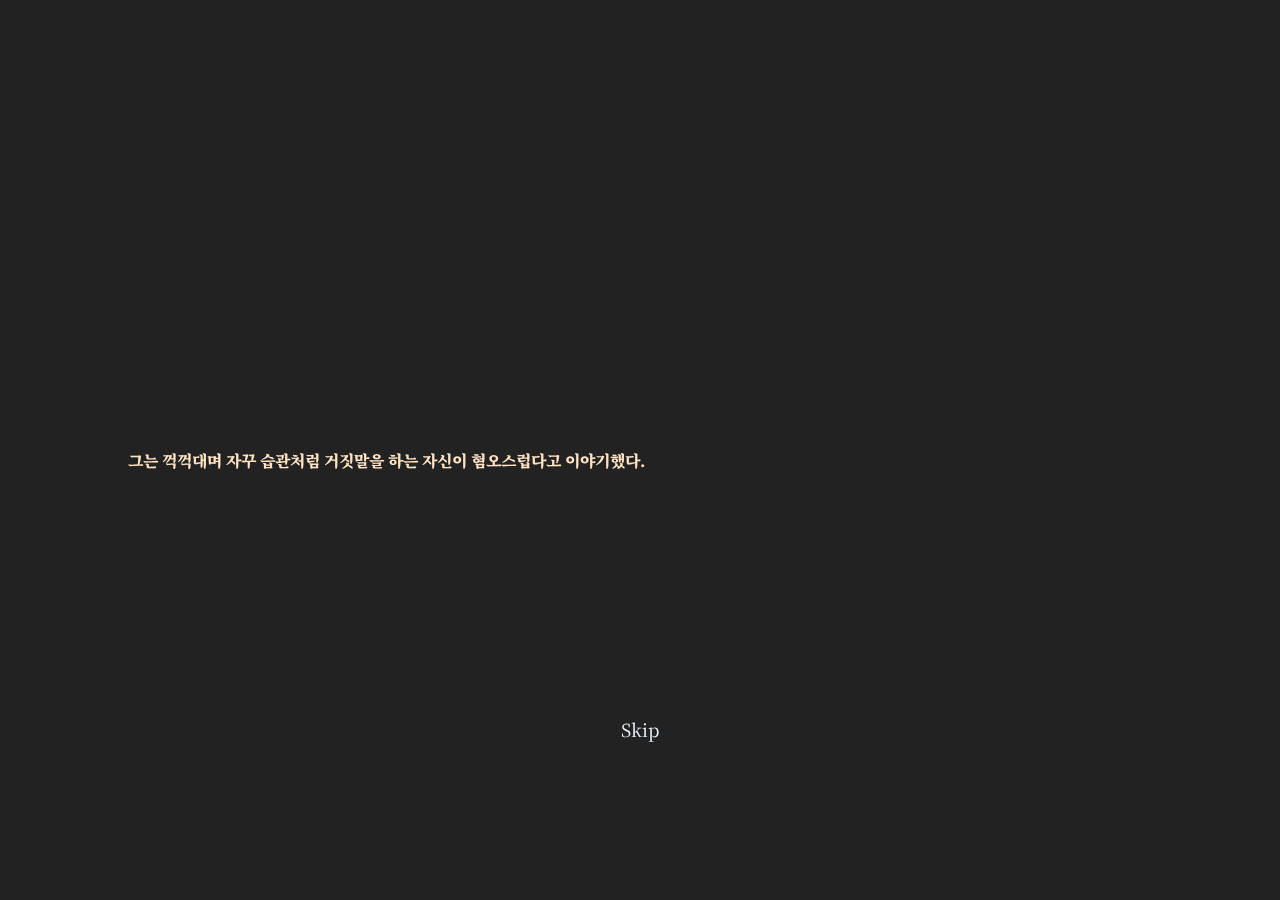
<file: index.html>
<!DOCTYPE html>
<html lang="en">
<head>
    <link rel="stylesheet" href="style.css">
    <link rel="stylesheet" href="rain.css">
    <!--  Global site tag (gtag.js) - Google Analytics -->
    <script async src="https://www.googletagmanager.com/gtag/js?id=UA-141186449-1"></script>
    <script>
          window.dataLayer = window.dataLayer || [];
          function gtag(){dataLayer.push(arguments);}
          gtag('js', new Date());

          gtag('config', 'UA-141186449-1');
    </script>
    <meta charset="UTF-8">
    
    
    <meta name="viewport" content="width=device-width, initial-scale = 1.0, user-scalable=no"> 
    <link href="https://fonts.googleapis.com/css?family=Noto+Serif+KR:200,300,400,500,600,700,900&amp;subset=korean" rel="stylesheet">
    
    
    
<!--    전체화면-->
    <meta name="mobile-web-app-capable" content="yes">
    <link rel="manifest" href="/manifest.json">
    <link rel="shortcut icon" href="./img/favicon.ico">
    <title>itmaybeblue</title>
</head>
<body>
    <!-- Google Tag Manager (noscript) -->
    <!-- <noscript><iframe src="https://www.googletagmanager.com/ns.html?id=GTM-5755VGW"
    height="0" width="0" style="display:none;visibility:hidden"></iframe></noscript> -->
    <!-- End Google Tag Manager (noscript) -->

    
    <div class="rainBox" style="
       opacity: 0;
       transition:2s;
       ">
       <i class="rain"></i><i class="rain"></i><i class="rain"></i><i class="rain"></i><i class="rain"></i><i class="rain"></i><i class="rain"></i><i class="rain"></i><i class="rain"></i><i class="rain"></i><i class="rain"></i><i class="rain"></i><i class="rain"></i><i class="rain"></i><i class="rain"></i><i class="rain"></i><i class="rain"></i><i class="rain"></i><i class="rain"></i><i class="rain"></i><i class="rain"></i><i class="rain"></i><i class="rain"></i><i class="rain"></i><i class="rain"></i><i class="rain"></i><i class="rain"></i><i class="rain"></i><i class="rain"></i><i class="rain"></i><i class="rain"></i><i class="rain"></i><i class="rain"></i><i class="rain"></i><i class="rain"></i><i class="rain"></i><i class="rain"></i><i class="rain"></i><i class="rain"></i><i class="rain"></i><i class="rain"></i><i class="rain"></i><i class="rain"></i><i class="rain"></i><i class="rain"></i><i class="rain"></i><i class="rain"></i><i class="rain"></i><i class="rain"></i><i class="rain"></i><i class="rain"></i><i class="rain"></i><i class="rain"></i><i class="rain"></i><i class="rain"></i><i class="rain"></i><i class="rain"></i><i class="rain"></i><i class="rain"></i><i class="rain"></i><i class="rain"></i><i class="rain"></i><i class="rain"></i><i class="rain"></i><i class="rain"></i><i class="rain"></i><i class="rain"></i><i class="rain"></i><i class="rain"></i><i class="rain"></i><i class="rain"></i><i class="rain"></i><i class="rain"></i><i class="rain"></i><i class="rain"></i><i class="rain"></i><i class="rain"></i><i class="rain"></i><i class="rain"></i><i class="rain"></i><i class="rain"></i><i class="rain"></i><i class="rain"></i><i class="rain"></i><i class="rain"></i><i class="rain"></i><i class="rain"></i><i class="rain"></i><i class="rain"></i><i class="rain"></i><i class="rain"></i><i class="rain"></i><i class="rain"></i><i class="rain"></i><i class="rain"></i><i class="rain"></i><i class="rain"></i><i class="rain"></i><i class="rain"></i><i class="rain"></i><i class="rain"></i><i class="rain"></i><i class="rain"></i><i class="rain"></i><i class="rain"></i><i class="rain"></i><i class="rain"></i><i class="rain"></i><i class="rain"></i><i class="rain"></i><i class="rain"></i><i class="rain"></i><i class="rain"></i><i class="rain"></i><i class="rain"></i><i class="rain"></i><i class="rain"></i><i class="rain"></i><i class="rain"></i><i class="rain"></i><i class="rain"></i><i class="rain"></i><i class="rain"></i><i class="rain"></i><i class="rain"></i><i class="rain"></i><i class="rain"></i><i class="rain"></i><i class="rain"></i><i class="rain"></i><i class="rain"></i><i class="rain"></i><i class="rain"></i><i class="rain"></i><i class="rain"></i><i class="rain"></i><i class="rain"></i><i class="rain"></i><i class="rain"></i><i class="rain"></i><i class="rain"></i><i class="rain"></i><i class="rain"></i><i class="rain"></i><i class="rain"></i><i class="rain"></i><i class="rain"></i><i class="rain"></i><i class="rain"></i><i class="rain"></i>
    </div>
    

    <div class="introTitle"></div>
    <div class="skipButton blink">Skip</div>
    <div class="escapeButton"></div>
    
    <ul class="list_intro none">
        <li  class="walk"><a href="mainMenu.html">walk inside the forest</a></li>
        <li class="see">just see raining</li>
        <li class="meet">meet him</li>
    </ul>
    <div class="profile none">
        <ul>
            <li class="profile_img"></li>
            <li class="profile_txt">좋아. 죽어줄게.

                나 스스로가 으깨지는 것을 느껴요. 아무에게도 사랑받을 수 없을 거라는 미지근한 확신. 불완전한 나는 이성적인 척 따뜻한 척 여유로운 척 하며 원래의 가면을 숨겨요.

                불행한 사람은 남을 사랑할 수 없어요. 남을 온전히 사랑할 수 있는 사람은 스스로를 온전히 사랑하는 사람 뿐이에요. 스스로를 미워하는 나는 어떻게 할 수 있나요?

                치솟아오르는 비행기 속에서 나는 죽음만을 깊게 기도하고 바랐어요. 하지만 비좁은 고속버스에서는 그렇지 않네요. 나는 죽고싶은 걸까요, 이렇게 살기 싫은 걸까요? 나는 이렇게 살기 싫어도 이렇게 살 수 밖에 없다는 걸 깨달아 버린 걸까요?

            </li>
            <li class="profile_email">e. itmaybeblue@gmail.com</li>
<!--            <li>p. 01095825560</li>-->
        </ul>
    </div>
    
    
    
    <script src="./rain.js"></script>
    <script>
        console.log("aaaa");
    </script>
</body>


</html>
</file>
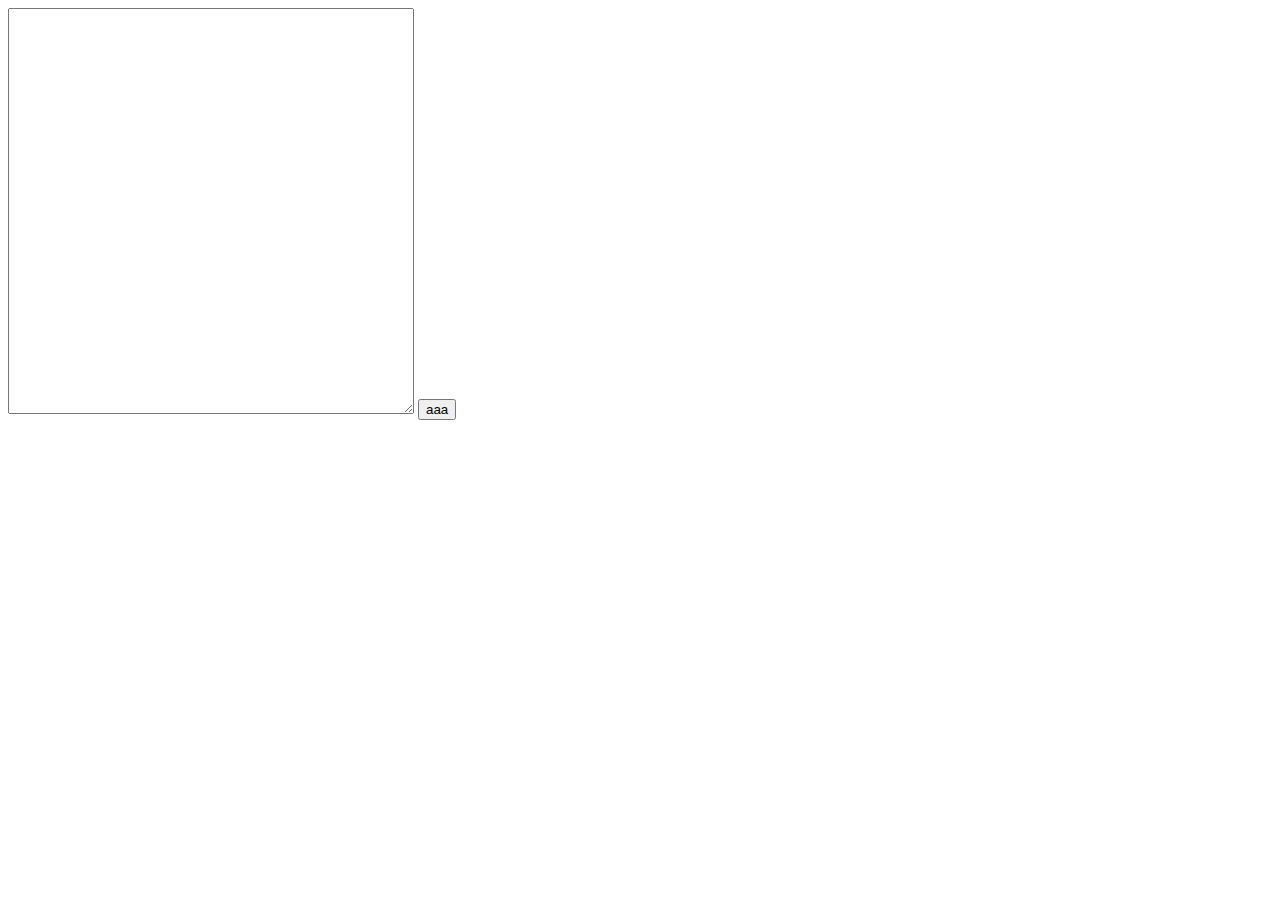
<file: brTranslator.html>
<!DOCTYPE html>
<html lang="en">
<head>
    <meta charset="UTF-8">
    <title>Document</title>
</head>
<body>
    
    <textarea style="width: 400px; height: 400px;" rows="3" class="inputBox"></textarea>
    <button type="submit" class="shoot">aaa</button>
    <div class="outputBox"></div>
    
    <script>
        const inputBox = document.querySelector(".inputBox");
        const shoot = document.querySelector(".shoot");
        const outputBox = document.querySelector(".outputBox");
        
        function translate(){
            var AA =inputBox.value;

            function replaceAll(str, searchStr, replaceStr) {
                      return str.split(searchStr).join(replaceStr);
                    }
            var BB =replaceAll(AA,/(?:\r\n|\r|\n)/g, '\\n');
            
            var CC =BB.replace(/"/g, '\\"');
//            AA.replace("\n","<br>");

            
            outputBox.append(CC);
            copyToClipboard(CC); // 새로운 함수 호출
        }
        // 새로운 함수 정의
        function copyToClipboard(text) {
            const textarea = document.createElement('textarea');
            textarea.value = text;
            document.body.appendChild(textarea);
            textarea.select();
            document.execCommand('copy');
            document.body.removeChild(textarea);
            alert("copy!")
        }
        shoot.addEventListener("click",translate);
    </script>
</body>
</html>
</file>
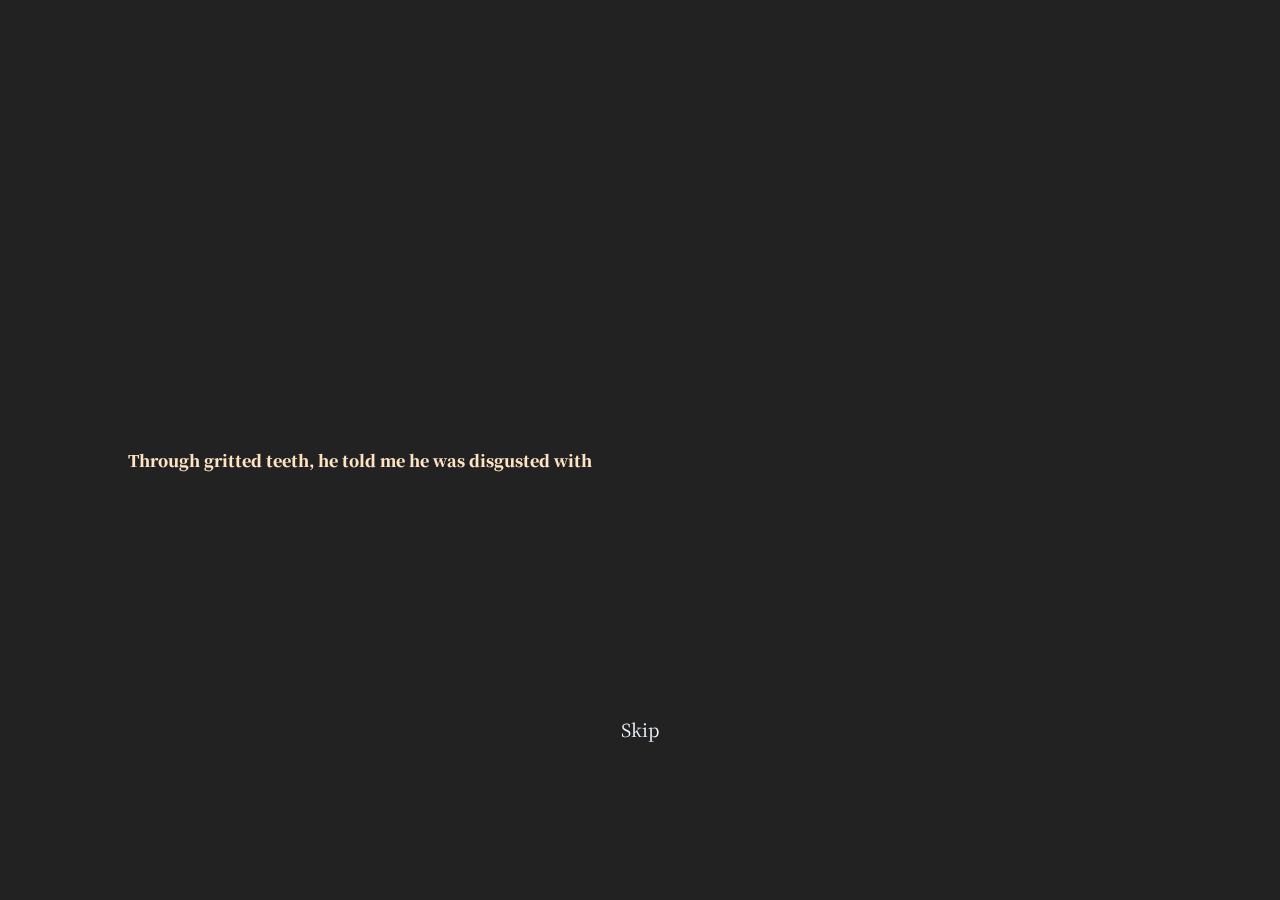
<file: english.html>
<!DOCTYPE html>
<html lang="en">
<head>
    <link rel="stylesheet" href="style.css">
    <link rel="stylesheet" href="rain.css">
    <!--  Global site tag (gtag.js) - Google Analytics -->
    <script async src="https://www.googletagmanager.com/gtag/js?id=UA-141186449-1"></script>
    <script>
          window.dataLayer = window.dataLayer || [];
          function gtag(){dataLayer.push(arguments);}
          gtag('js', new Date());

          gtag('config', 'UA-141186449-1');
    </script>
    <meta charset="UTF-8">
    
    
    <meta name="viewport" content="width=device-width, initial-scale = 1.0, user-scalable=no"> 
    <link href="https://fonts.googleapis.com/css?family=Noto+Serif+KR:200,300,400,500,600,700,900&amp;subset=korean" rel="stylesheet">
    
    
    
<!--    전체화면-->
    <meta name="mobile-web-app-capable" content="yes">
    <link rel="manifest" href="/manifest.json">
    <link rel="shortcut icon" href="./img/favicon.ico">
    <title>itmaybeblue</title>
</head>
<body>
    <!-- Google Tag Manager (noscript) -->
    <!-- <noscript><iframe src="https://www.googletagmanager.com/ns.html?id=GTM-5755VGW"
    height="0" width="0" style="display:none;visibility:hidden"></iframe></noscript> -->
    <!-- End Google Tag Manager (noscript) -->

    
    <div class="rainBox" style="
       opacity: 0;
       transition:2s;
       ">
       <i class="rain"></i><i class="rain"></i><i class="rain"></i><i class="rain"></i><i class="rain"></i><i class="rain"></i><i class="rain"></i><i class="rain"></i><i class="rain"></i><i class="rain"></i><i class="rain"></i><i class="rain"></i><i class="rain"></i><i class="rain"></i><i class="rain"></i><i class="rain"></i><i class="rain"></i><i class="rain"></i><i class="rain"></i><i class="rain"></i><i class="rain"></i><i class="rain"></i><i class="rain"></i><i class="rain"></i><i class="rain"></i><i class="rain"></i><i class="rain"></i><i class="rain"></i><i class="rain"></i><i class="rain"></i><i class="rain"></i><i class="rain"></i><i class="rain"></i><i class="rain"></i><i class="rain"></i><i class="rain"></i><i class="rain"></i><i class="rain"></i><i class="rain"></i><i class="rain"></i><i class="rain"></i><i class="rain"></i><i class="rain"></i><i class="rain"></i><i class="rain"></i><i class="rain"></i><i class="rain"></i><i class="rain"></i><i class="rain"></i><i class="rain"></i><i class="rain"></i><i class="rain"></i><i class="rain"></i><i class="rain"></i><i class="rain"></i><i class="rain"></i><i class="rain"></i><i class="rain"></i><i class="rain"></i><i class="rain"></i><i class="rain"></i><i class="rain"></i><i class="rain"></i><i class="rain"></i><i class="rain"></i><i class="rain"></i><i class="rain"></i><i class="rain"></i><i class="rain"></i><i class="rain"></i><i class="rain"></i><i class="rain"></i><i class="rain"></i><i class="rain"></i><i class="rain"></i><i class="rain"></i><i class="rain"></i><i class="rain"></i><i class="rain"></i><i class="rain"></i><i class="rain"></i><i class="rain"></i><i class="rain"></i><i class="rain"></i><i class="rain"></i><i class="rain"></i><i class="rain"></i><i class="rain"></i><i class="rain"></i><i class="rain"></i><i class="rain"></i><i class="rain"></i><i class="rain"></i><i class="rain"></i><i class="rain"></i><i class="rain"></i><i class="rain"></i><i class="rain"></i><i class="rain"></i><i class="rain"></i><i class="rain"></i><i class="rain"></i><i class="rain"></i><i class="rain"></i><i class="rain"></i><i class="rain"></i><i class="rain"></i><i class="rain"></i><i class="rain"></i><i class="rain"></i><i class="rain"></i><i class="rain"></i><i class="rain"></i><i class="rain"></i><i class="rain"></i><i class="rain"></i><i class="rain"></i><i class="rain"></i><i class="rain"></i><i class="rain"></i><i class="rain"></i><i class="rain"></i><i class="rain"></i><i class="rain"></i><i class="rain"></i><i class="rain"></i><i class="rain"></i><i class="rain"></i><i class="rain"></i><i class="rain"></i><i class="rain"></i><i class="rain"></i><i class="rain"></i><i class="rain"></i><i class="rain"></i><i class="rain"></i><i class="rain"></i><i class="rain"></i><i class="rain"></i><i class="rain"></i><i class="rain"></i><i class="rain"></i><i class="rain"></i><i class="rain"></i><i class="rain"></i><i class="rain"></i><i class="rain"></i><i class="rain"></i><i class="rain"></i><i class="rain"></i>
    </div>
    

    <div class="introTitle"></div>
    <div class="skipButton blink">Skip</div>
    <div class="escapeButton"></div>
    
    <ul class="list_intro none">
        <li  class="walk"><a href="mainMenu_eng.html">walk inside the forest</a></li>
        <li class="see">just see raining</li>
        <li class="meet">meet him</li>
    </ul>
    <div class="profile none">
        <ul>
            <li class="profile_img"></li>
            <li class="profile_txt">Okay, I'll die for you.

                I feel myself being crushed. The lukewarm certainty that I'll never be loved by anyone. Imperfect as I am, I pretend to be rational, pretend to be warm, pretend to be laid back, and hide my original mask.

                Unhappy people can't love others; the only people who can love others fully are those who love themselves fully. What can I do when I hate myself?

                On the soaring airplane, I prayed and hoped deeply for death, but not on the cramped highway bus. Do I want to die or do I not want to live like this? Have I realized that even if I don't want to live like this, I have no choice but to live like this?

            </li>
            <li class="profile_email">e. itmaybeblue@gmail.com</li>
<!--            <li>p. 01095825560</li>-->
        </ul>
    </div>
    
    
    
    <script src="./rain_eng.js"></script>
    <script>
        console.log("aaaa");
    </script>
</body>


</html>
</file>
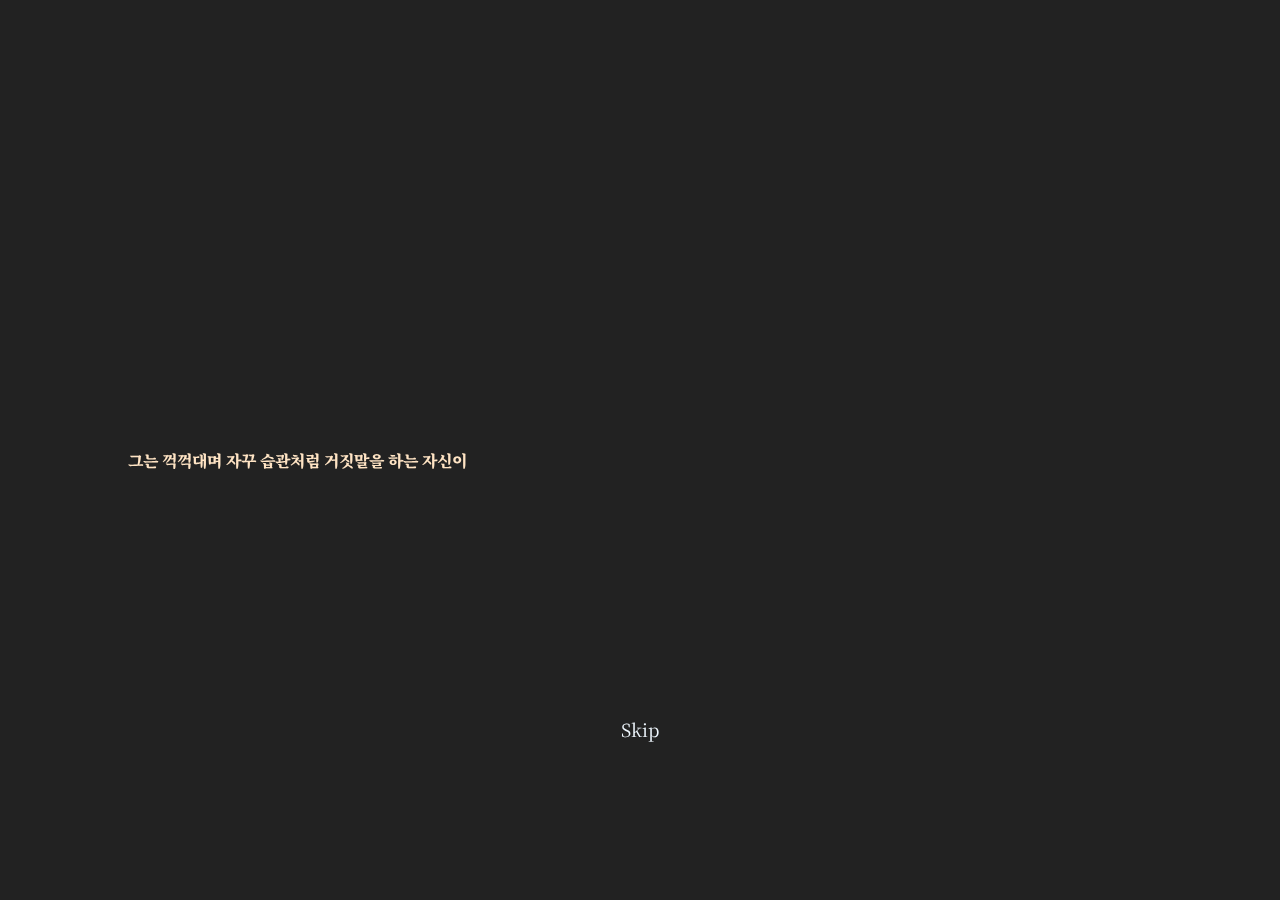
<file: korean.html>
<!DOCTYPE html>
<html lang="en">
<head>
    <link rel="stylesheet" href="style.css">
    <link rel="stylesheet" href="rain.css">
    <!--  Global site tag (gtag.js) - Google Analytics -->
    <script async src="https://www.googletagmanager.com/gtag/js?id=UA-141186449-1"></script>
    <script>
          window.dataLayer = window.dataLayer || [];
          function gtag(){dataLayer.push(arguments);}
          gtag('js', new Date());

          gtag('config', 'UA-141186449-1');
    </script>
    <meta charset="UTF-8">
    
    
    <meta name="viewport" content="width=device-width, initial-scale = 1.0, user-scalable=no"> 
    <link href="https://fonts.googleapis.com/css?family=Noto+Serif+KR:200,300,400,500,600,700,900&amp;subset=korean" rel="stylesheet">
    
    
    
<!--    전체화면-->
    <meta name="mobile-web-app-capable" content="yes">
    <link rel="manifest" href="/manifest.json">
    <link rel="shortcut icon" href="./img/favicon.ico">
    <title>itmaybeblue</title>
</head>
<body>
    <!-- Google Tag Manager (noscript) -->
    <!-- <noscript><iframe src="https://www.googletagmanager.com/ns.html?id=GTM-5755VGW"
    height="0" width="0" style="display:none;visibility:hidden"></iframe></noscript> -->
    <!-- End Google Tag Manager (noscript) -->

    
    <div class="rainBox" style="
       opacity: 0;
       transition:2s;
       ">
       <i class="rain"></i><i class="rain"></i><i class="rain"></i><i class="rain"></i><i class="rain"></i><i class="rain"></i><i class="rain"></i><i class="rain"></i><i class="rain"></i><i class="rain"></i><i class="rain"></i><i class="rain"></i><i class="rain"></i><i class="rain"></i><i class="rain"></i><i class="rain"></i><i class="rain"></i><i class="rain"></i><i class="rain"></i><i class="rain"></i><i class="rain"></i><i class="rain"></i><i class="rain"></i><i class="rain"></i><i class="rain"></i><i class="rain"></i><i class="rain"></i><i class="rain"></i><i class="rain"></i><i class="rain"></i><i class="rain"></i><i class="rain"></i><i class="rain"></i><i class="rain"></i><i class="rain"></i><i class="rain"></i><i class="rain"></i><i class="rain"></i><i class="rain"></i><i class="rain"></i><i class="rain"></i><i class="rain"></i><i class="rain"></i><i class="rain"></i><i class="rain"></i><i class="rain"></i><i class="rain"></i><i class="rain"></i><i class="rain"></i><i class="rain"></i><i class="rain"></i><i class="rain"></i><i class="rain"></i><i class="rain"></i><i class="rain"></i><i class="rain"></i><i class="rain"></i><i class="rain"></i><i class="rain"></i><i class="rain"></i><i class="rain"></i><i class="rain"></i><i class="rain"></i><i class="rain"></i><i class="rain"></i><i class="rain"></i><i class="rain"></i><i class="rain"></i><i class="rain"></i><i class="rain"></i><i class="rain"></i><i class="rain"></i><i class="rain"></i><i class="rain"></i><i class="rain"></i><i class="rain"></i><i class="rain"></i><i class="rain"></i><i class="rain"></i><i class="rain"></i><i class="rain"></i><i class="rain"></i><i class="rain"></i><i class="rain"></i><i class="rain"></i><i class="rain"></i><i class="rain"></i><i class="rain"></i><i class="rain"></i><i class="rain"></i><i class="rain"></i><i class="rain"></i><i class="rain"></i><i class="rain"></i><i class="rain"></i><i class="rain"></i><i class="rain"></i><i class="rain"></i><i class="rain"></i><i class="rain"></i><i class="rain"></i><i class="rain"></i><i class="rain"></i><i class="rain"></i><i class="rain"></i><i class="rain"></i><i class="rain"></i><i class="rain"></i><i class="rain"></i><i class="rain"></i><i class="rain"></i><i class="rain"></i><i class="rain"></i><i class="rain"></i><i class="rain"></i><i class="rain"></i><i class="rain"></i><i class="rain"></i><i class="rain"></i><i class="rain"></i><i class="rain"></i><i class="rain"></i><i class="rain"></i><i class="rain"></i><i class="rain"></i><i class="rain"></i><i class="rain"></i><i class="rain"></i><i class="rain"></i><i class="rain"></i><i class="rain"></i><i class="rain"></i><i class="rain"></i><i class="rain"></i><i class="rain"></i><i class="rain"></i><i class="rain"></i><i class="rain"></i><i class="rain"></i><i class="rain"></i><i class="rain"></i><i class="rain"></i><i class="rain"></i><i class="rain"></i><i class="rain"></i><i class="rain"></i><i class="rain"></i><i class="rain"></i><i class="rain"></i><i class="rain"></i>
    </div>
    

    <div class="introTitle"></div>
    <div class="skipButton blink">Skip</div>
    <div class="escapeButton"></div>
    
    <ul class="list_intro none">
        <li  class="walk"><a href="mainMenu_kor.html">walk inside the forest</a></li>
        <li class="see">just see raining</li>
        <li class="meet">meet him</li>
    </ul>
    <div class="profile none">
        <ul>
            <li class="profile_img"></li>
            <li class="profile_txt">좋아. 죽어줄게.

                나 스스로가 으깨지는 것을 느껴요. 아무에게도 사랑받을 수 없을 거라는 미지근한 확신. 불완전한 나는 이성적인 척 따뜻한 척 여유로운 척 하며 원래의 가면을 숨겨요.

                불행한 사람은 남을 사랑할 수 없어요. 남을 온전히 사랑할 수 있는 사람은 스스로를 온전히 사랑하는 사람 뿐이에요. 스스로를 미워하는 나는 어떻게 할 수 있나요?

                치솟아오르는 비행기 속에서 나는 죽음만을 깊게 기도하고 바랐어요. 하지만 비좁은 고속버스에서는 그렇지 않네요. 나는 죽고싶은 걸까요, 이렇게 살기 싫은 걸까요? 나는 이렇게 살기 싫어도 이렇게 살 수 밖에 없다는 걸 깨달아 버린 걸까요?

            </li>
            <li class="profile_email">e. itmaybeblue@gmail.com</li>
<!--            <li>p. 01095825560</li>-->
        </ul>
    </div>
    
    
    
    <script src="./rain_kor.js"></script>
    <script>
        console.log("aaaa");
    </script>
</body>


</html>
</file>
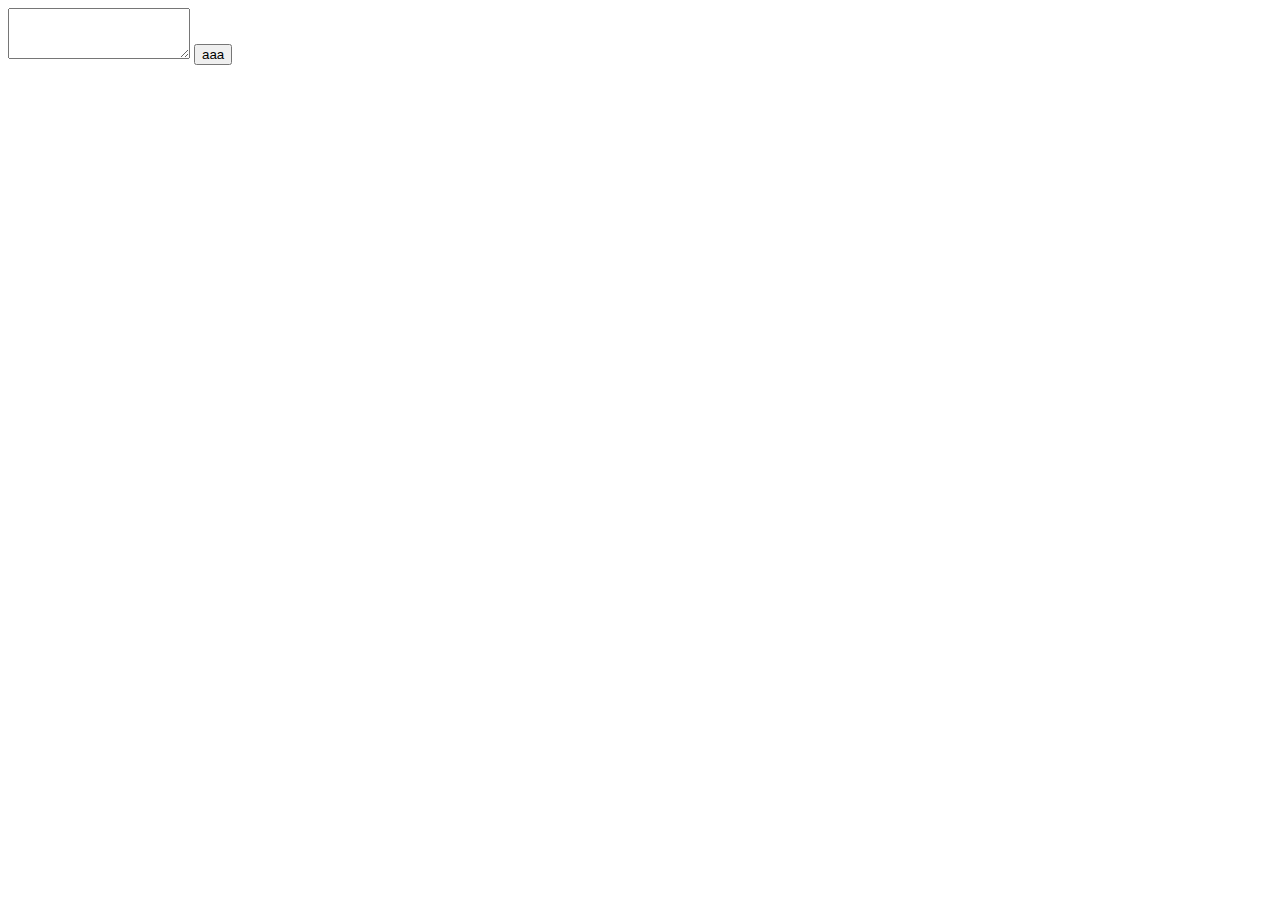
<file: testTranslator.html>
<!DOCTYPE html>
<html lang="en">
<head>
    <meta charset="UTF-8">
    <title>Document</title>
</head>
<body>
    
    <textarea rows="3" class="inputBox"></textarea>
    <button type="submit" class="shoot">aaa</button>
    <div class="outputBox"></div>
    
    <script>
        const inputBox = document.querySelector(".inputBox");
        const shoot = document.querySelector(".shoot");
        const outputBox = document.querySelector(".outputBox");
        
        function translate(){
            var AA =inputBox.value;

            function replaceAll(str, searchStr, replaceStr) {
                      return str.split(searchStr).join(replaceStr);
                    }
            var BB =replaceAll(AA,/(?:\r\n|\r|\n)/g, '<br>');
            
            var CC =BB.replace(/"/g, '\\"');
//            AA.replace("\n","<br>");

            
            outputBox.append(CC);
        }
        shoot.addEventListener("click",translate);
    </script>
</body>
</html>
</file>
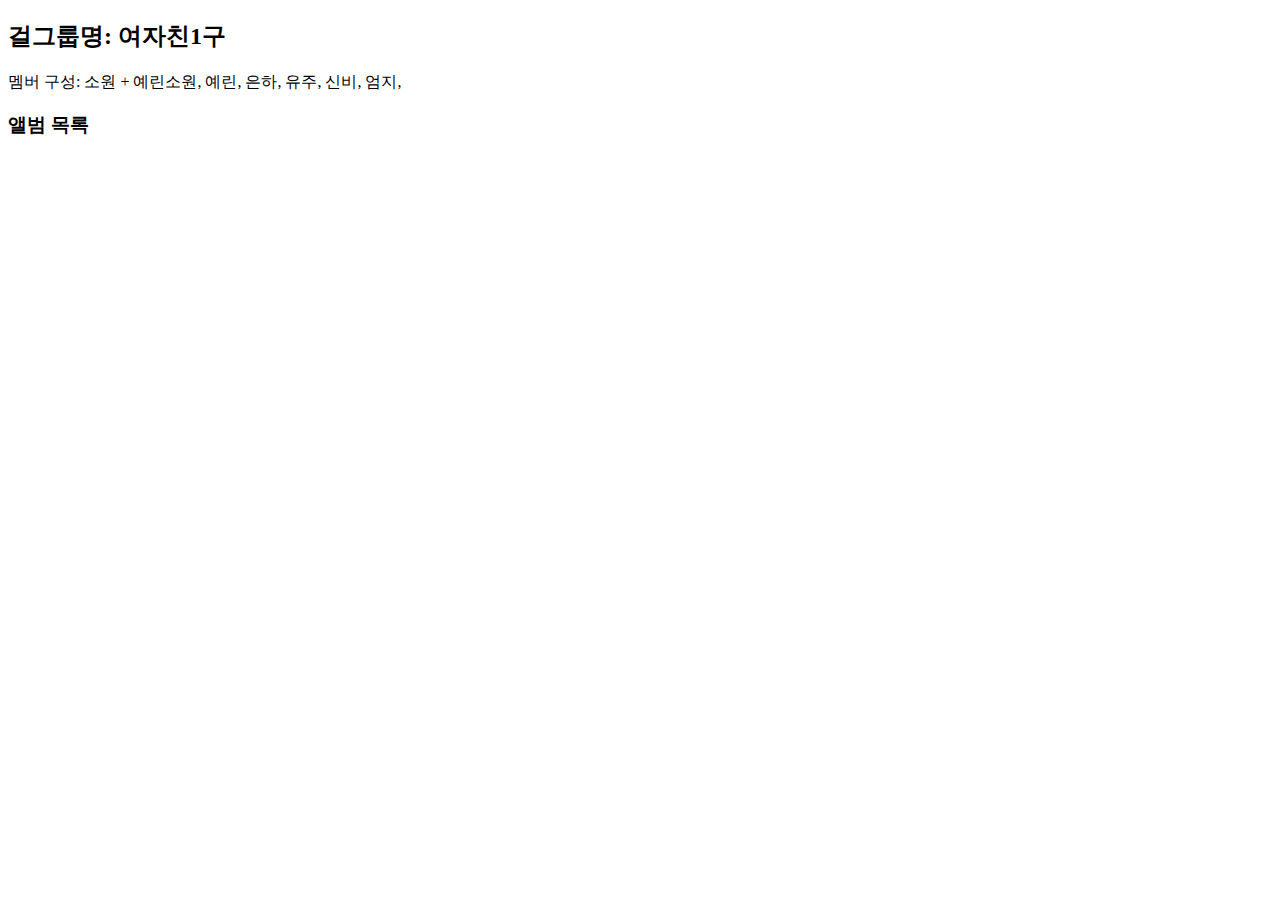
<file: text/testJson.html>
<!DOCTYPE html>
<html>
    <head>
        <meta charset="UTF-8">
        
        <title>JSON Sample with jQuery</title>
    </head>
 
    <body>
        <h2 class="gname">걸그룹명: </h2>
        <p>멤버 구성: <span class="members"></span></p>
        <h3>앨범 목록</h3>
        <ul id="albums"></ul>
    </body>
    <script type="text/javascript" src="https://ajax.googleapis.com/ajax/libs/jquery/3.1.0/jquery.min.js"></script>
        <script type="text/javascript">
            $(document).ready(function() {
                $.getJSON( "json_sample.json", function( data ) {
                    console.log(data);
                    $(".gname").append(data["name"]);
                    
                    $(".members").append(data["members"][0]);
                    $(".members").append(" + ");
                    $(".members").append(data["members"][1]);
                    
                    for(var i=0;i<data["members"].length;i++){
                        $(".members").append(data["members"][i]);
                        $(".members").append(", ");
                    }
                    
//                    $(data["members"]).each(function(i, member) {
//                         $(".members").append(", ");
//                        $(".members").append(member);
//                    });
//                    
//                    
//                    $.each(data["albums"], function(key, value) {
//                        $("#albums").append("<li>" + key + ": " + value + "</li>\n");
//                    });
                    
                });
            });
        </script>
</html>
</file>
<file: rain.css>
html {
  height: 100%;
}

body {
  background: #222222;
/*  box-shadow: inset 0 0 400px #111111;*/
  height: 100%;
  overflow: hidden;
  position: relative;
}

.rain {
  background: white;
  background: linear-gradient(to bottom, rgba(255, 255, 255, 0) 0%, #ffffff 100%);
  height: 50px;
  position: absolute;
  width: 1px;
}

.rain:nth-of-type(1) {
  animation-name: rain-1;
  animation-delay: 7s;
  animation-duration: 10s;
  animation-iteration-count: infinite;
  left: 43%;
  opacity: 0.68;
  top: -61%;
}

@Keyframes rain-1 {
  0% {
    left: 43%;
    opacity: 0.68;
    top: -61%;
  }
  100% {
    opacity: 0;
    top: 101%;
  }
}
.rain:nth-of-type(2) {
  animation-name: rain-2;
  animation-delay: 2s;
  animation-duration: 9s;
  animation-iteration-count: infinite;
  left: 61%;
  opacity: 0.64;
  top: -58%;
}

@Keyframes rain-2 {
  0% {
    left: 61%;
    opacity: 0.64;
    top: -58%;
  }
  100% {
    opacity: 0;
    top: 98%;
  }
}
.rain:nth-of-type(3) {
  animation-name: rain-3;
  animation-delay: 13s;
  animation-duration: 5s;
  animation-iteration-count: infinite;
  left: 17%;
  opacity: 0.86;
  top: -83%;
}

@Keyframes rain-3 {
  0% {
    left: 17%;
    opacity: 0.86;
    top: -83%;
  }
  100% {
    opacity: 0;
    top: 123%;
  }
}
.rain:nth-of-type(4) {
  animation-name: rain-4;
  animation-delay: 0s;
  animation-duration: 8s;
  animation-iteration-count: infinite;
  left: 74%;
  opacity: 0.66;
  top: -72%;
}

@Keyframes rain-4 {
  0% {
    left: 74%;
    opacity: 0.66;
    top: -72%;
  }
  100% {
    opacity: 0;
    top: 112%;
  }
}
.rain:nth-of-type(5) {
  animation-name: rain-5;
  animation-delay: 7s;
  animation-duration: 6s;
  animation-iteration-count: infinite;
  left: 51%;
  opacity: 0.89;
  top: -52%;
}

@Keyframes rain-5 {
  0% {
    left: 51%;
    opacity: 0.89;
    top: -52%;
  }
  100% {
    opacity: 0;
    top: 92%;
  }
}
.rain:nth-of-type(6) {
  animation-name: rain-6;
  animation-delay: 3s;
  animation-duration: 10s;
  animation-iteration-count: infinite;
  left: 85%;
  opacity: 0.76;
  top: -80%;
}

@Keyframes rain-6 {
  0% {
    left: 85%;
    opacity: 0.76;
    top: -80%;
  }
  100% {
    opacity: 0;
    top: 120%;
  }
}
.rain:nth-of-type(7) {
  animation-name: rain-7;
  animation-delay: 6s;
  animation-duration: 7s;
  animation-iteration-count: infinite;
  left: 63%;
  opacity: 0.77;
  top: -95%;
}

@Keyframes rain-7 {
  0% {
    left: 63%;
    opacity: 0.77;
    top: -95%;
  }
  100% {
    opacity: 0;
    top: 135%;
  }
}
.rain:nth-of-type(8) {
  animation-name: rain-8;
  animation-delay: 2s;
  animation-duration: 10s;
  animation-iteration-count: infinite;
  left: 76%;
  opacity: 0.69;
  top: -56%;
}

@Keyframes rain-8 {
  0% {
    left: 76%;
    opacity: 0.69;
    top: -56%;
  }
  100% {
    opacity: 0;
    top: 96%;
  }
}
.rain:nth-of-type(9) {
  animation-name: rain-9;
  animation-delay: 0s;
  animation-duration: 8s;
  animation-iteration-count: infinite;
  left: 68%;
  opacity: 0.72;
  top: -69%;
}

@Keyframes rain-9 {
  0% {
    left: 68%;
    opacity: 0.72;
    top: -69%;
  }
  100% {
    opacity: 0;
    top: 109%;
  }
}
.rain:nth-of-type(10) {
  animation-name: rain-10;
  animation-delay: 1s;
  animation-duration: 8s;
  animation-iteration-count: infinite;
  left: 29%;
  opacity: 0.89;
  top: -92%;
}

@Keyframes rain-10 {
  0% {
    left: 29%;
    opacity: 0.89;
    top: -92%;
  }
  100% {
    opacity: 0;
    top: 132%;
  }
}
.rain:nth-of-type(11) {
  animation-name: rain-11;
  animation-delay: 0s;
  animation-duration: 6s;
  animation-iteration-count: infinite;
  left: 72%;
  opacity: 0.89;
  top: -75%;
}

@Keyframes rain-11 {
  0% {
    left: 72%;
    opacity: 0.89;
    top: -75%;
  }
  100% {
    opacity: 0;
    top: 115%;
  }
}
.rain:nth-of-type(12) {
  animation-name: rain-12;
  animation-delay: 11s;
  animation-duration: 5s;
  animation-iteration-count: infinite;
  left: 62%;
  opacity: 0.74;
  top: -94%;
}

@Keyframes rain-12 {
  0% {
    left: 62%;
    opacity: 0.74;
    top: -94%;
  }
  100% {
    opacity: 0;
    top: 134%;
  }
}
.rain:nth-of-type(13) {
  animation-name: rain-13;
  animation-delay: 2s;
  animation-duration: 7s;
  animation-iteration-count: infinite;
  left: 99%;
  opacity: 0.69;
  top: -95%;
}

@Keyframes rain-13 {
  0% {
    left: 99%;
    opacity: 0.69;
    top: -95%;
  }
  100% {
    opacity: 0;
    top: 135%;
  }
}
.rain:nth-of-type(14) {
  animation-name: rain-14;
  animation-delay: 5s;
  animation-duration: 8s;
  animation-iteration-count: infinite;
  left: 47%;
  opacity: 0.81;
  top: -57%;
}

@Keyframes rain-14 {
  0% {
    left: 47%;
    opacity: 0.81;
    top: -57%;
  }
  100% {
    opacity: 0;
    top: 97%;
  }
}
.rain:nth-of-type(15) {
  animation-name: rain-15;
  animation-delay: 7s;
  animation-duration: 6s;
  animation-iteration-count: infinite;
  left: 19%;
  opacity: 0.81;
  top: -96%;
}

@Keyframes rain-15 {
  0% {
    left: 19%;
    opacity: 0.81;
    top: -96%;
  }
  100% {
    opacity: 0;
    top: 136%;
  }
}
.rain:nth-of-type(16) {
  animation-name: rain-16;
  animation-delay: 14s;
  animation-duration: 6s;
  animation-iteration-count: infinite;
  left: 16%;
  opacity: 0.77;
  top: -92%;
}

@Keyframes rain-16 {
  0% {
    left: 16%;
    opacity: 0.77;
    top: -92%;
  }
  100% {
    opacity: 0;
    top: 132%;
  }
}
.rain:nth-of-type(17) {
  animation-name: rain-17;
  animation-delay: 14s;
  animation-duration: 10s;
  animation-iteration-count: infinite;
  left: 7%;
  opacity: 0.9;
  top: -87%;
}

@Keyframes rain-17 {
  0% {
    left: 7%;
    opacity: 0.9;
    top: -87%;
  }
  100% {
    opacity: 0;
    top: 127%;
  }
}
.rain:nth-of-type(18) {
  animation-name: rain-18;
  animation-delay: 13s;
  animation-duration: 5s;
  animation-iteration-count: infinite;
  left: 40%;
  opacity: 0.67;
  top: -82%;
}

@Keyframes rain-18 {
  0% {
    left: 40%;
    opacity: 0.67;
    top: -82%;
  }
  100% {
    opacity: 0;
    top: 122%;
  }
}
.rain:nth-of-type(19) {
  animation-name: rain-19;
  animation-delay: 16s;
  animation-duration: 8s;
  animation-iteration-count: infinite;
  left: 87%;
  opacity: 0.87;
  top: -67%;
}

@Keyframes rain-19 {
  0% {
    left: 87%;
    opacity: 0.87;
    top: -67%;
  }
  100% {
    opacity: 0;
    top: 107%;
  }
}
.rain:nth-of-type(20) {
  animation-name: rain-20;
  animation-delay: 6s;
  animation-duration: 6s;
  animation-iteration-count: infinite;
  left: 70%;
  opacity: 0.72;
  top: -66%;
}

@Keyframes rain-20 {
  0% {
    left: 70%;
    opacity: 0.72;
    top: -66%;
  }
  100% {
    opacity: 0;
    top: 106%;
  }
}
.rain:nth-of-type(21) {
  animation-name: rain-21;
  animation-delay: 15s;
  animation-duration: 10s;
  animation-iteration-count: infinite;
  left: 35%;
  opacity: 0.85;
  top: -79%;
}

@Keyframes rain-21 {
  0% {
    left: 35%;
    opacity: 0.85;
    top: -79%;
  }
  100% {
    opacity: 0;
    top: 119%;
  }
}
.rain:nth-of-type(22) {
  animation-name: rain-22;
  animation-delay: 3s;
  animation-duration: 8s;
  animation-iteration-count: infinite;
  left: 47%;
  opacity: 0.67;
  top: -91%;
}

@Keyframes rain-22 {
  0% {
    left: 47%;
    opacity: 0.67;
    top: -91%;
  }
  100% {
    opacity: 0;
    top: 131%;
  }
}
.rain:nth-of-type(23) {
  animation-name: rain-23;
  animation-delay: 18s;
  animation-duration: 9s;
  animation-iteration-count: infinite;
  left: 43%;
  opacity: 0.89;
  top: -62%;
}

@Keyframes rain-23 {
  0% {
    left: 43%;
    opacity: 0.89;
    top: -62%;
  }
  100% {
    opacity: 0;
    top: 102%;
  }
}
.rain:nth-of-type(24) {
  animation-name: rain-24;
  animation-delay: 0s;
  animation-duration: 8s;
  animation-iteration-count: infinite;
  left: 88%;
  opacity: 0.79;
  top: -52%;
}

@Keyframes rain-24 {
  0% {
    left: 88%;
    opacity: 0.79;
    top: -52%;
  }
  100% {
    opacity: 0;
    top: 92%;
  }
}
.rain:nth-of-type(25) {
  animation-name: rain-25;
  animation-delay: 7s;
  animation-duration: 5s;
  animation-iteration-count: infinite;
  left: 82%;
  opacity: 0.69;
  top: -96%;
}

@Keyframes rain-25 {
  0% {
    left: 82%;
    opacity: 0.69;
    top: -96%;
  }
  100% {
    opacity: 0;
    top: 136%;
  }
}
.rain:nth-of-type(26) {
  animation-name: rain-26;
  animation-delay: 1s;
  animation-duration: 5s;
  animation-iteration-count: infinite;
  left: 26%;
  opacity: 0.79;
  top: -65%;
}

@Keyframes rain-26 {
  0% {
    left: 26%;
    opacity: 0.79;
    top: -65%;
  }
  100% {
    opacity: 0;
    top: 105%;
  }
}
.rain:nth-of-type(27) {
  animation-name: rain-27;
  animation-delay: 16s;
  animation-duration: 10s;
  animation-iteration-count: infinite;
  left: 16%;
  opacity: 0.82;
  top: -87%;
}

@Keyframes rain-27 {
  0% {
    left: 16%;
    opacity: 0.82;
    top: -87%;
  }
  100% {
    opacity: 0;
    top: 127%;
  }
}
.rain:nth-of-type(28) {
  animation-name: rain-28;
  animation-delay: 8s;
  animation-duration: 6s;
  animation-iteration-count: infinite;
  left: 76%;
  opacity: 0.85;
  top: -87%;
}

@Keyframes rain-28 {
  0% {
    left: 76%;
    opacity: 0.85;
    top: -87%;
  }
  100% {
    opacity: 0;
    top: 127%;
  }
}
.rain:nth-of-type(29) {
  animation-name: rain-29;
  animation-delay: 10s;
  animation-duration: 9s;
  animation-iteration-count: infinite;
  left: 49%;
  opacity: 0.81;
  top: -86%;
}

@Keyframes rain-29 {
  0% {
    left: 49%;
    opacity: 0.81;
    top: -86%;
  }
  100% {
    opacity: 0;
    top: 126%;
  }
}
.rain:nth-of-type(30) {
  animation-name: rain-30;
  animation-delay: 17s;
  animation-duration: 7s;
  animation-iteration-count: infinite;
  left: 23%;
  opacity: 0.67;
  top: -93%;
}

@Keyframes rain-30 {
  0% {
    left: 23%;
    opacity: 0.67;
    top: -93%;
  }
  100% {
    opacity: 0;
    top: 133%;
  }
}
.rain:nth-of-type(31) {
  animation-name: rain-31;
  animation-delay: 16s;
  animation-duration: 5s;
  animation-iteration-count: infinite;
  left: 16%;
  opacity: 0.82;
  top: -80%;
}

@Keyframes rain-31 {
  0% {
    left: 16%;
    opacity: 0.82;
    top: -80%;
  }
  100% {
    opacity: 0;
    top: 120%;
  }
}
.rain:nth-of-type(32) {
  animation-name: rain-32;
  animation-delay: 8s;
  animation-duration: 8s;
  animation-iteration-count: infinite;
  left: 60%;
  opacity: 0.68;
  top: -62%;
}

@Keyframes rain-32 {
  0% {
    left: 60%;
    opacity: 0.68;
    top: -62%;
  }
  100% {
    opacity: 0;
    top: 102%;
  }
}
.rain:nth-of-type(33) {
  animation-name: rain-33;
  animation-delay: 14s;
  animation-duration: 10s;
  animation-iteration-count: infinite;
  left: 27%;
  opacity: 0.62;
  top: -93%;
}

@Keyframes rain-33 {
  0% {
    left: 27%;
    opacity: 0.62;
    top: -93%;
  }
  100% {
    opacity: 0;
    top: 133%;
  }
}
.rain:nth-of-type(34) {
  animation-name: rain-34;
  animation-delay: 8s;
  animation-duration: 8s;
  animation-iteration-count: infinite;
  left: 40%;
  opacity: 0.9;
  top: -99%;
}

@Keyframes rain-34 {
  0% {
    left: 40%;
    opacity: 0.9;
    top: -99%;
  }
  100% {
    opacity: 0;
    top: 139%;
  }
}
.rain:nth-of-type(35) {
  animation-name: rain-35;
  animation-delay: 1s;
  animation-duration: 6s;
  animation-iteration-count: infinite;
  left: 35%;
  opacity: 0.78;
  top: -80%;
}

@Keyframes rain-35 {
  0% {
    left: 35%;
    opacity: 0.78;
    top: -80%;
  }
  100% {
    opacity: 0;
    top: 120%;
  }
}
.rain:nth-of-type(36) {
  animation-name: rain-36;
  animation-delay: 5s;
  animation-duration: 5s;
  animation-iteration-count: infinite;
  left: 77%;
  opacity: 0.61;
  top: -67%;
}

@Keyframes rain-36 {
  0% {
    left: 77%;
    opacity: 0.61;
    top: -67%;
  }
  100% {
    opacity: 0;
    top: 107%;
  }
}
.rain:nth-of-type(37) {
  animation-name: rain-37;
  animation-delay: 10s;
  animation-duration: 5s;
  animation-iteration-count: infinite;
  left: 28%;
  opacity: 0.82;
  top: -92%;
}

@Keyframes rain-37 {
  0% {
    left: 28%;
    opacity: 0.82;
    top: -92%;
  }
  100% {
    opacity: 0;
    top: 132%;
  }
}
.rain:nth-of-type(38) {
  animation-name: rain-38;
  animation-delay: 11s;
  animation-duration: 9s;
  animation-iteration-count: infinite;
  left: 68%;
  opacity: 0.63;
  top: -95%;
}

@Keyframes rain-38 {
  0% {
    left: 68%;
    opacity: 0.63;
    top: -95%;
  }
  100% {
    opacity: 0;
    top: 135%;
  }
}
.rain:nth-of-type(39) {
  animation-name: rain-39;
  animation-delay: 15s;
  animation-duration: 6s;
  animation-iteration-count: infinite;
  left: 71%;
  opacity: 0.9;
  top: -54%;
}

@Keyframes rain-39 {
  0% {
    left: 71%;
    opacity: 0.9;
    top: -54%;
  }
  100% {
    opacity: 0;
    top: 94%;
  }
}
.rain:nth-of-type(40) {
  animation-name: rain-40;
  animation-delay: 4s;
  animation-duration: 5s;
  animation-iteration-count: infinite;
  left: 16%;
  opacity: 0.75;
  top: -54%;
}

@Keyframes rain-40 {
  0% {
    left: 16%;
    opacity: 0.75;
    top: -54%;
  }
  100% {
    opacity: 0;
    top: 94%;
  }
}
.rain:nth-of-type(41) {
  animation-name: rain-41;
  animation-delay: 10s;
  animation-duration: 10s;
  animation-iteration-count: infinite;
  left: 44%;
  opacity: 0.68;
  top: -79%;
}

@Keyframes rain-41 {
  0% {
    left: 44%;
    opacity: 0.68;
    top: -79%;
  }
  100% {
    opacity: 0;
    top: 119%;
  }
}
.rain:nth-of-type(42) {
  animation-name: rain-42;
  animation-delay: 13s;
  animation-duration: 9s;
  animation-iteration-count: infinite;
  left: 56%;
  opacity: 0.63;
  top: -53%;
}

@Keyframes rain-42 {
  0% {
    left: 56%;
    opacity: 0.63;
    top: -53%;
  }
  100% {
    opacity: 0;
    top: 93%;
  }
}
.rain:nth-of-type(43) {
  animation-name: rain-43;
  animation-delay: 9s;
  animation-duration: 7s;
  animation-iteration-count: infinite;
  left: 71%;
  opacity: 0.74;
  top: -100%;
}

@Keyframes rain-43 {
  0% {
    left: 71%;
    opacity: 0.74;
    top: -100%;
  }
  100% {
    opacity: 0;
    top: 140%;
  }
}
.rain:nth-of-type(44) {
  animation-name: rain-44;
  animation-delay: 6s;
  animation-duration: 8s;
  animation-iteration-count: infinite;
  left: 97%;
  opacity: 0.75;
  top: -93%;
}

@Keyframes rain-44 {
  0% {
    left: 97%;
    opacity: 0.75;
    top: -93%;
  }
  100% {
    opacity: 0;
    top: 133%;
  }
}
.rain:nth-of-type(45) {
  animation-name: rain-45;
  animation-delay: 7s;
  animation-duration: 6s;
  animation-iteration-count: infinite;
  left: 23%;
  opacity: 0.61;
  top: -86%;
}

@Keyframes rain-45 {
  0% {
    left: 23%;
    opacity: 0.61;
    top: -86%;
  }
  100% {
    opacity: 0;
    top: 126%;
  }
}
.rain:nth-of-type(46) {
  animation-name: rain-46;
  animation-delay: 1s;
  animation-duration: 9s;
  animation-iteration-count: infinite;
  left: 24%;
  opacity: 0.68;
  top: -74%;
}

@Keyframes rain-46 {
  0% {
    left: 24%;
    opacity: 0.68;
    top: -74%;
  }
  100% {
    opacity: 0;
    top: 114%;
  }
}
.rain:nth-of-type(47) {
  animation-name: rain-47;
  animation-delay: 4s;
  animation-duration: 8s;
  animation-iteration-count: infinite;
  left: 33%;
  opacity: 0.63;
  top: -96%;
}

@Keyframes rain-47 {
  0% {
    left: 33%;
    opacity: 0.63;
    top: -96%;
  }
  100% {
    opacity: 0;
    top: 136%;
  }
}
.rain:nth-of-type(48) {
  animation-name: rain-48;
  animation-delay: 4s;
  animation-duration: 7s;
  animation-iteration-count: infinite;
  left: 12%;
  opacity: 0.88;
  top: -75%;
}

@Keyframes rain-48 {
  0% {
    left: 12%;
    opacity: 0.88;
    top: -75%;
  }
  100% {
    opacity: 0;
    top: 115%;
  }
}
.rain:nth-of-type(49) {
  animation-name: rain-49;
  animation-delay: 11s;
  animation-duration: 8s;
  animation-iteration-count: infinite;
  left: 29%;
  opacity: 0.69;
  top: -99%;
}

@Keyframes rain-49 {
  0% {
    left: 29%;
    opacity: 0.69;
    top: -99%;
  }
  100% {
    opacity: 0;
    top: 139%;
  }
}
.rain:nth-of-type(50) {
  animation-name: rain-50;
  animation-delay: 9s;
  animation-duration: 8s;
  animation-iteration-count: infinite;
  left: 84%;
  opacity: 0.73;
  top: -55%;
}

@Keyframes rain-50 {
  0% {
    left: 84%;
    opacity: 0.73;
    top: -55%;
  }
  100% {
    opacity: 0;
    top: 95%;
  }
}
.rain:nth-of-type(51) {
  animation-name: rain-51;
  animation-delay: 1s;
  animation-duration: 6s;
  animation-iteration-count: infinite;
  left: 67%;
  opacity: 0.73;
  top: -57%;
}

@Keyframes rain-51 {
  0% {
    left: 67%;
    opacity: 0.73;
    top: -57%;
  }
  100% {
    opacity: 0;
    top: 97%;
  }
}
.rain:nth-of-type(52) {
  animation-name: rain-52;
  animation-delay: 16s;
  animation-duration: 5s;
  animation-iteration-count: infinite;
  left: 94%;
  opacity: 0.76;
  top: -86%;
}

@Keyframes rain-52 {
  0% {
    left: 94%;
    opacity: 0.76;
    top: -86%;
  }
  100% {
    opacity: 0;
    top: 126%;
  }
}
.rain:nth-of-type(53) {
  animation-name: rain-53;
  animation-delay: 12s;
  animation-duration: 9s;
  animation-iteration-count: infinite;
  left: 37%;
  opacity: 0.7;
  top: -98%;
}

@Keyframes rain-53 {
  0% {
    left: 37%;
    opacity: 0.7;
    top: -98%;
  }
  100% {
    opacity: 0;
    top: 138%;
  }
}
.rain:nth-of-type(54) {
  animation-name: rain-54;
  animation-delay: 1s;
  animation-duration: 9s;
  animation-iteration-count: infinite;
  left: 99%;
  opacity: 0.84;
  top: -78%;
}

@Keyframes rain-54 {
  0% {
    left: 99%;
    opacity: 0.84;
    top: -78%;
  }
  100% {
    opacity: 0;
    top: 118%;
  }
}
.rain:nth-of-type(55) {
  animation-name: rain-55;
  animation-delay: 5s;
  animation-duration: 6s;
  animation-iteration-count: infinite;
  left: 9%;
  opacity: 0.79;
  top: -96%;
}

@Keyframes rain-55 {
  0% {
    left: 9%;
    opacity: 0.79;
    top: -96%;
  }
  100% {
    opacity: 0;
    top: 136%;
  }
}
.rain:nth-of-type(56) {
  animation-name: rain-56;
  animation-delay: 1s;
  animation-duration: 6s;
  animation-iteration-count: infinite;
  left: 82%;
  opacity: 0.61;
  top: -52%;
}

@Keyframes rain-56 {
  0% {
    left: 82%;
    opacity: 0.61;
    top: -52%;
  }
  100% {
    opacity: 0;
    top: 92%;
  }
}
.rain:nth-of-type(57) {
  animation-name: rain-57;
  animation-delay: 3s;
  animation-duration: 5s;
  animation-iteration-count: infinite;
  left: 69%;
  opacity: 0.7;
  top: -93%;
}

@Keyframes rain-57 {
  0% {
    left: 69%;
    opacity: 0.7;
    top: -93%;
  }
  100% {
    opacity: 0;
    top: 133%;
  }
}
.rain:nth-of-type(58) {
  animation-name: rain-58;
  animation-delay: 17s;
  animation-duration: 8s;
  animation-iteration-count: infinite;
  left: 4%;
  opacity: 0.81;
  top: -97%;
}

@Keyframes rain-58 {
  0% {
    left: 4%;
    opacity: 0.81;
    top: -97%;
  }
  100% {
    opacity: 0;
    top: 137%;
  }
}
.rain:nth-of-type(59) {
  animation-name: rain-59;
  animation-delay: 18s;
  animation-duration: 7s;
  animation-iteration-count: infinite;
  left: 98%;
  opacity: 0.67;
  top: -74%;
}

@Keyframes rain-59 {
  0% {
    left: 98%;
    opacity: 0.67;
    top: -74%;
  }
  100% {
    opacity: 0;
    top: 114%;
  }
}
.rain:nth-of-type(60) {
  animation-name: rain-60;
  animation-delay: 14s;
  animation-duration: 7s;
  animation-iteration-count: infinite;
  left: 57%;
  opacity: 0.89;
  top: -95%;
}

@Keyframes rain-60 {
  0% {
    left: 57%;
    opacity: 0.89;
    top: -95%;
  }
  100% {
    opacity: 0;
    top: 135%;
  }
}
.rain:nth-of-type(61) {
  animation-name: rain-61;
  animation-delay: 2s;
  animation-duration: 9s;
  animation-iteration-count: infinite;
  left: 74%;
  opacity: 0.87;
  top: -64%;
}

@Keyframes rain-61 {
  0% {
    left: 74%;
    opacity: 0.87;
    top: -64%;
  }
  100% {
    opacity: 0;
    top: 104%;
  }
}
.rain:nth-of-type(62) {
  animation-name: rain-62;
  animation-delay: 15s;
  animation-duration: 8s;
  animation-iteration-count: infinite;
  left: 29%;
  opacity: 0.63;
  top: -92%;
}

@Keyframes rain-62 {
  0% {
    left: 29%;
    opacity: 0.63;
    top: -92%;
  }
  100% {
    opacity: 0;
    top: 132%;
  }
}
.rain:nth-of-type(63) {
  animation-name: rain-63;
  animation-delay: 3s;
  animation-duration: 7s;
  animation-iteration-count: infinite;
  left: 71%;
  opacity: 0.66;
  top: -69%;
}

@Keyframes rain-63 {
  0% {
    left: 71%;
    opacity: 0.66;
    top: -69%;
  }
  100% {
    opacity: 0;
    top: 109%;
  }
}
.rain:nth-of-type(64) {
  animation-name: rain-64;
  animation-delay: 17s;
  animation-duration: 9s;
  animation-iteration-count: infinite;
  left: 14%;
  opacity: 0.66;
  top: -85%;
}

@Keyframes rain-64 {
  0% {
    left: 14%;
    opacity: 0.66;
    top: -85%;
  }
  100% {
    opacity: 0;
    top: 125%;
  }
}
.rain:nth-of-type(65) {
  animation-name: rain-65;
  animation-delay: 18s;
  animation-duration: 6s;
  animation-iteration-count: infinite;
  left: 63%;
  opacity: 0.9;
  top: -75%;
}

@Keyframes rain-65 {
  0% {
    left: 63%;
    opacity: 0.9;
    top: -75%;
  }
  100% {
    opacity: 0;
    top: 115%;
  }
}
.rain:nth-of-type(66) {
  animation-name: rain-66;
  animation-delay: 0s;
  animation-duration: 7s;
  animation-iteration-count: infinite;
  left: 10%;
  opacity: 0.83;
  top: -98%;
}

@Keyframes rain-66 {
  0% {
    left: 10%;
    opacity: 0.83;
    top: -98%;
  }
  100% {
    opacity: 0;
    top: 138%;
  }
}
.rain:nth-of-type(67) {
  animation-name: rain-67;
  animation-delay: 4s;
  animation-duration: 10s;
  animation-iteration-count: infinite;
  left: 28%;
  opacity: 0.83;
  top: -63%;
}

@Keyframes rain-67 {
  0% {
    left: 28%;
    opacity: 0.83;
    top: -63%;
  }
  100% {
    opacity: 0;
    top: 103%;
  }
}
.rain:nth-of-type(68) {
  animation-name: rain-68;
  animation-delay: 11s;
  animation-duration: 8s;
  animation-iteration-count: infinite;
  left: 60%;
  opacity: 0.84;
  top: -89%;
}

@Keyframes rain-68 {
  0% {
    left: 60%;
    opacity: 0.84;
    top: -89%;
  }
  100% {
    opacity: 0;
    top: 129%;
  }
}
.rain:nth-of-type(69) {
  animation-name: rain-69;
  animation-delay: 19s;
  animation-duration: 10s;
  animation-iteration-count: infinite;
  left: 95%;
  opacity: 0.75;
  top: -89%;
}

@Keyframes rain-69 {
  0% {
    left: 95%;
    opacity: 0.75;
    top: -89%;
  }
  100% {
    opacity: 0;
    top: 129%;
  }
}
.rain:nth-of-type(70) {
  animation-name: rain-70;
  animation-delay: 11s;
  animation-duration: 8s;
  animation-iteration-count: infinite;
  left: 71%;
  opacity: 0.69;
  top: -76%;
}

@Keyframes rain-70 {
  0% {
    left: 71%;
    opacity: 0.69;
    top: -76%;
  }
  100% {
    opacity: 0;
    top: 116%;
  }
}
.rain:nth-of-type(71) {
  animation-name: rain-71;
  animation-delay: 13s;
  animation-duration: 6s;
  animation-iteration-count: infinite;
  left: 50%;
  opacity: 0.8;
  top: -87%;
}

@Keyframes rain-71 {
  0% {
    left: 50%;
    opacity: 0.8;
    top: -87%;
  }
  100% {
    opacity: 0;
    top: 127%;
  }
}
.rain:nth-of-type(72) {
  animation-name: rain-72;
  animation-delay: 16s;
  animation-duration: 7s;
  animation-iteration-count: infinite;
  left: 93%;
  opacity: 0.77;
  top: -91%;
}

@Keyframes rain-72 {
  0% {
    left: 93%;
    opacity: 0.77;
    top: -91%;
  }
  100% {
    opacity: 0;
    top: 131%;
  }
}
.rain:nth-of-type(73) {
  animation-name: rain-73;
  animation-delay: 0s;
  animation-duration: 9s;
  animation-iteration-count: infinite;
  left: 61%;
  opacity: 0.82;
  top: -62%;
}

@Keyframes rain-73 {
  0% {
    left: 61%;
    opacity: 0.82;
    top: -62%;
  }
  100% {
    opacity: 0;
    top: 102%;
  }
}
.rain:nth-of-type(74) {
  animation-name: rain-74;
  animation-delay: 1s;
  animation-duration: 7s;
  animation-iteration-count: infinite;
  left: 78%;
  opacity: 0.73;
  top: -62%;
}

@Keyframes rain-74 {
  0% {
    left: 78%;
    opacity: 0.73;
    top: -62%;
  }
  100% {
    opacity: 0;
    top: 102%;
  }
}
.rain:nth-of-type(75) {
  animation-name: rain-75;
  animation-delay: 19s;
  animation-duration: 5s;
  animation-iteration-count: infinite;
  left: 95%;
  opacity: 0.66;
  top: -93%;
}

@Keyframes rain-75 {
  0% {
    left: 95%;
    opacity: 0.66;
    top: -93%;
  }
  100% {
    opacity: 0;
    top: 133%;
  }
}
.rain:nth-of-type(76) {
  animation-name: rain-76;
  animation-delay: 0s;
  animation-duration: 8s;
  animation-iteration-count: infinite;
  left: 45%;
  opacity: 0.65;
  top: -70%;
}

@Keyframes rain-76 {
  0% {
    left: 45%;
    opacity: 0.65;
    top: -70%;
  }
  100% {
    opacity: 0;
    top: 110%;
  }
}
.rain:nth-of-type(77) {
  animation-name: rain-77;
  animation-delay: 7s;
  animation-duration: 8s;
  animation-iteration-count: infinite;
  left: 58%;
  opacity: 0.62;
  top: -90%;
}

@Keyframes rain-77 {
  0% {
    left: 58%;
    opacity: 0.62;
    top: -90%;
  }
  100% {
    opacity: 0;
    top: 130%;
  }
}
.rain:nth-of-type(78) {
  animation-name: rain-78;
  animation-delay: 18s;
  animation-duration: 5s;
  animation-iteration-count: infinite;
  left: 45%;
  opacity: 0.77;
  top: -91%;
}

@Keyframes rain-78 {
  0% {
    left: 45%;
    opacity: 0.77;
    top: -91%;
  }
  100% {
    opacity: 0;
    top: 131%;
  }
}
.rain:nth-of-type(79) {
  animation-name: rain-79;
  animation-delay: 8s;
  animation-duration: 5s;
  animation-iteration-count: infinite;
  left: 78%;
  opacity: 0.84;
  top: -88%;
}

@Keyframes rain-79 {
  0% {
    left: 78%;
    opacity: 0.84;
    top: -88%;
  }
  100% {
    opacity: 0;
    top: 128%;
  }
}
.rain:nth-of-type(80) {
  animation-name: rain-80;
  animation-delay: 16s;
  animation-duration: 5s;
  animation-iteration-count: infinite;
  left: 10%;
  opacity: 0.67;
  top: -60%;
}

@Keyframes rain-80 {
  0% {
    left: 10%;
    opacity: 0.67;
    top: -60%;
  }
  100% {
    opacity: 0;
    top: 100%;
  }
}
.rain:nth-of-type(81) {
  animation-name: rain-81;
  animation-delay: 17s;
  animation-duration: 9s;
  animation-iteration-count: infinite;
  left: 56%;
  opacity: 0.9;
  top: -64%;
}

@Keyframes rain-81 {
  0% {
    left: 56%;
    opacity: 0.9;
    top: -64%;
  }
  100% {
    opacity: 0;
    top: 104%;
  }
}
.rain:nth-of-type(82) {
  animation-name: rain-82;
  animation-delay: 9s;
  animation-duration: 7s;
  animation-iteration-count: infinite;
  left: 60%;
  opacity: 0.84;
  top: -65%;
}

@Keyframes rain-82 {
  0% {
    left: 60%;
    opacity: 0.84;
    top: -65%;
  }
  100% {
    opacity: 0;
    top: 105%;
  }
}
.rain:nth-of-type(83) {
  animation-name: rain-83;
  animation-delay: 6s;
  animation-duration: 7s;
  animation-iteration-count: infinite;
  left: 85%;
  opacity: 0.74;
  top: -58%;
}

@Keyframes rain-83 {
  0% {
    left: 85%;
    opacity: 0.74;
    top: -58%;
  }
  100% {
    opacity: 0;
    top: 98%;
  }
}
.rain:nth-of-type(84) {
  animation-name: rain-84;
  animation-delay: 3s;
  animation-duration: 5s;
  animation-iteration-count: infinite;
  left: 24%;
  opacity: 0.65;
  top: -73%;
}

@Keyframes rain-84 {
  0% {
    left: 24%;
    opacity: 0.65;
    top: -73%;
  }
  100% {
    opacity: 0;
    top: 113%;
  }
}
.rain:nth-of-type(85) {
  animation-name: rain-85;
  animation-delay: 8s;
  animation-duration: 5s;
  animation-iteration-count: infinite;
  left: 28%;
  opacity: 0.83;
  top: -94%;
}

@Keyframes rain-85 {
  0% {
    left: 28%;
    opacity: 0.83;
    top: -94%;
  }
  100% {
    opacity: 0;
    top: 134%;
  }
}
.rain:nth-of-type(86) {
  animation-name: rain-86;
  animation-delay: 6s;
  animation-duration: 7s;
  animation-iteration-count: infinite;
  left: 65%;
  opacity: 0.8;
  top: -96%;
}

@Keyframes rain-86 {
  0% {
    left: 65%;
    opacity: 0.8;
    top: -96%;
  }
  100% {
    opacity: 0;
    top: 136%;
  }
}
.rain:nth-of-type(87) {
  animation-name: rain-87;
  animation-delay: 1s;
  animation-duration: 10s;
  animation-iteration-count: infinite;
  left: 54%;
  opacity: 0.67;
  top: -96%;
}

@Keyframes rain-87 {
  0% {
    left: 54%;
    opacity: 0.67;
    top: -96%;
  }
  100% {
    opacity: 0;
    top: 136%;
  }
}
.rain:nth-of-type(88) {
  animation-name: rain-88;
  animation-delay: 5s;
  animation-duration: 6s;
  animation-iteration-count: infinite;
  left: 85%;
  opacity: 0.78;
  top: -91%;
}

@Keyframes rain-88 {
  0% {
    left: 85%;
    opacity: 0.78;
    top: -91%;
  }
  100% {
    opacity: 0;
    top: 131%;
  }
}
.rain:nth-of-type(89) {
  animation-name: rain-89;
  animation-delay: 19s;
  animation-duration: 7s;
  animation-iteration-count: infinite;
  left: 66%;
  opacity: 0.83;
  top: -64%;
}

@Keyframes rain-89 {
  0% {
    left: 66%;
    opacity: 0.83;
    top: -64%;
  }
  100% {
    opacity: 0;
    top: 104%;
  }
}
.rain:nth-of-type(90) {
  animation-name: rain-90;
  animation-delay: 7s;
  animation-duration: 9s;
  animation-iteration-count: infinite;
  left: 8%;
  opacity: 0.81;
  top: -97%;
}

@Keyframes rain-90 {
  0% {
    left: 8%;
    opacity: 0.81;
    top: -97%;
  }
  100% {
    opacity: 0;
    top: 137%;
  }
}
.rain:nth-of-type(91) {
  animation-name: rain-91;
  animation-delay: 4s;
  animation-duration: 9s;
  animation-iteration-count: infinite;
  left: 43%;
  opacity: 0.79;
  top: -73%;
}

@Keyframes rain-91 {
  0% {
    left: 43%;
    opacity: 0.79;
    top: -73%;
  }
  100% {
    opacity: 0;
    top: 113%;
  }
}
.rain:nth-of-type(92) {
  animation-name: rain-92;
  animation-delay: 1s;
  animation-duration: 9s;
  animation-iteration-count: infinite;
  left: 8%;
  opacity: 0.84;
  top: -100%;
}

@Keyframes rain-92 {
  0% {
    left: 8%;
    opacity: 0.84;
    top: -100%;
  }
  100% {
    opacity: 0;
    top: 140%;
  }
}
.rain:nth-of-type(93) {
  animation-name: rain-93;
  animation-delay: 1s;
  animation-duration: 6s;
  animation-iteration-count: infinite;
  left: 98%;
  opacity: 0.82;
  top: -94%;
}

@Keyframes rain-93 {
  0% {
    left: 98%;
    opacity: 0.82;
    top: -94%;
  }
  100% {
    opacity: 0;
    top: 134%;
  }
}
.rain:nth-of-type(94) {
  animation-name: rain-94;
  animation-delay: 10s;
  animation-duration: 9s;
  animation-iteration-count: infinite;
  left: 44%;
  opacity: 0.66;
  top: -90%;
}

@Keyframes rain-94 {
  0% {
    left: 44%;
    opacity: 0.66;
    top: -90%;
  }
  100% {
    opacity: 0;
    top: 130%;
  }
}
.rain:nth-of-type(95) {
  animation-name: rain-95;
  animation-delay: 5s;
  animation-duration: 7s;
  animation-iteration-count: infinite;
  left: 55%;
  opacity: 0.88;
  top: -67%;
}

@Keyframes rain-95 {
  0% {
    left: 55%;
    opacity: 0.88;
    top: -67%;
  }
  100% {
    opacity: 0;
    top: 107%;
  }
}
.rain:nth-of-type(96) {
  animation-name: rain-96;
  animation-delay: 10s;
  animation-duration: 9s;
  animation-iteration-count: infinite;
  left: 100%;
  opacity: 0.85;
  top: -81%;
}

@Keyframes rain-96 {
  0% {
    left: 100%;
    opacity: 0.85;
    top: -81%;
  }
  100% {
    opacity: 0;
    top: 121%;
  }
}
.rain:nth-of-type(97) {
  animation-name: rain-97;
  animation-delay: 7s;
  animation-duration: 6s;
  animation-iteration-count: infinite;
  left: 10%;
  opacity: 0.88;
  top: -73%;
}

@Keyframes rain-97 {
  0% {
    left: 10%;
    opacity: 0.88;
    top: -73%;
  }
  100% {
    opacity: 0;
    top: 113%;
  }
}
.rain:nth-of-type(98) {
  animation-name: rain-98;
  animation-delay: 4s;
  animation-duration: 9s;
  animation-iteration-count: infinite;
  left: 24%;
  opacity: 0.85;
  top: -95%;
}

@Keyframes rain-98 {
  0% {
    left: 24%;
    opacity: 0.85;
    top: -95%;
  }
  100% {
    opacity: 0;
    top: 135%;
  }
}
.rain:nth-of-type(99) {
  animation-name: rain-99;
  animation-delay: 4s;
  animation-duration: 8s;
  animation-iteration-count: infinite;
  left: 57%;
  opacity: 0.76;
  top: -88%;
}

@Keyframes rain-99 {
  0% {
    left: 57%;
    opacity: 0.76;
    top: -88%;
  }
  100% {
    opacity: 0;
    top: 128%;
  }
}
.rain:nth-of-type(100) {
  animation-name: rain-100;
  animation-delay: 15s;
  animation-duration: 10s;
  animation-iteration-count: infinite;
  left: 51%;
  opacity: 0.8;
  top: -60%;
}

@Keyframes rain-100 {
  0% {
    left: 51%;
    opacity: 0.8;
    top: -60%;
  }
  100% {
    opacity: 0;
    top: 100%;
  }
}
.rain:nth-of-type(101) {
  animation-name: rain-101;
  animation-delay: 7s;
  animation-duration: 9s;
  animation-iteration-count: infinite;
  left: 1%;
  opacity: 0.88;
  top: -64%;
}

@Keyframes rain-101 {
  0% {
    left: 1%;
    opacity: 0.88;
    top: -64%;
  }
  100% {
    opacity: 0;
    top: 104%;
  }
}
.rain:nth-of-type(102) {
  animation-name: rain-102;
  animation-delay: 10s;
  animation-duration: 10s;
  animation-iteration-count: infinite;
  left: 26%;
  opacity: 0.82;
  top: -82%;
}

@Keyframes rain-102 {
  0% {
    left: 26%;
    opacity: 0.82;
    top: -82%;
  }
  100% {
    opacity: 0;
    top: 122%;
  }
}
.rain:nth-of-type(103) {
  animation-name: rain-103;
  animation-delay: 10s;
  animation-duration: 6s;
  animation-iteration-count: infinite;
  left: 20%;
  opacity: 0.88;
  top: -84%;
}

@Keyframes rain-103 {
  0% {
    left: 20%;
    opacity: 0.88;
    top: -84%;
  }
  100% {
    opacity: 0;
    top: 124%;
  }
}
.rain:nth-of-type(104) {
  animation-name: rain-104;
  animation-delay: 6s;
  animation-duration: 10s;
  animation-iteration-count: infinite;
  left: 17%;
  opacity: 0.86;
  top: -76%;
}

@Keyframes rain-104 {
  0% {
    left: 17%;
    opacity: 0.86;
    top: -76%;
  }
  100% {
    opacity: 0;
    top: 116%;
  }
}
.rain:nth-of-type(105) {
  animation-name: rain-105;
  animation-delay: 9s;
  animation-duration: 8s;
  animation-iteration-count: infinite;
  left: 10%;
  opacity: 0.69;
  top: -88%;
}

@Keyframes rain-105 {
  0% {
    left: 10%;
    opacity: 0.69;
    top: -88%;
  }
  100% {
    opacity: 0;
    top: 128%;
  }
}
.rain:nth-of-type(106) {
  animation-name: rain-106;
  animation-delay: 6s;
  animation-duration: 8s;
  animation-iteration-count: infinite;
  left: 29%;
  opacity: 0.85;
  top: -83%;
}

@Keyframes rain-106 {
  0% {
    left: 29%;
    opacity: 0.85;
    top: -83%;
  }
  100% {
    opacity: 0;
    top: 123%;
  }
}
.rain:nth-of-type(107) {
  animation-name: rain-107;
  animation-delay: 2s;
  animation-duration: 9s;
  animation-iteration-count: infinite;
  left: 18%;
  opacity: 0.7;
  top: -60%;
}

@Keyframes rain-107 {
  0% {
    left: 18%;
    opacity: 0.7;
    top: -60%;
  }
  100% {
    opacity: 0;
    top: 100%;
  }
}
.rain:nth-of-type(108) {
  animation-name: rain-108;
  animation-delay: 14s;
  animation-duration: 9s;
  animation-iteration-count: infinite;
  left: 39%;
  opacity: 0.62;
  top: -68%;
}

@Keyframes rain-108 {
  0% {
    left: 39%;
    opacity: 0.62;
    top: -68%;
  }
  100% {
    opacity: 0;
    top: 108%;
  }
}
.rain:nth-of-type(109) {
  animation-name: rain-109;
  animation-delay: 8s;
  animation-duration: 10s;
  animation-iteration-count: infinite;
  left: 78%;
  opacity: 0.86;
  top: -71%;
}

@Keyframes rain-109 {
  0% {
    left: 78%;
    opacity: 0.86;
    top: -71%;
  }
  100% {
    opacity: 0;
    top: 111%;
  }
}
.rain:nth-of-type(110) {
  animation-name: rain-110;
  animation-delay: 5s;
  animation-duration: 10s;
  animation-iteration-count: infinite;
  left: 58%;
  opacity: 0.81;
  top: -82%;
}

@Keyframes rain-110 {
  0% {
    left: 58%;
    opacity: 0.81;
    top: -82%;
  }
  100% {
    opacity: 0;
    top: 122%;
  }
}
.rain:nth-of-type(111) {
  animation-name: rain-111;
  animation-delay: 14s;
  animation-duration: 9s;
  animation-iteration-count: infinite;
  left: 65%;
  opacity: 0.9;
  top: -70%;
}

@Keyframes rain-111 {
  0% {
    left: 65%;
    opacity: 0.9;
    top: -70%;
  }
  100% {
    opacity: 0;
    top: 110%;
  }
}
.rain:nth-of-type(112) {
  animation-name: rain-112;
  animation-delay: 12s;
  animation-duration: 6s;
  animation-iteration-count: infinite;
  left: 6%;
  opacity: 0.65;
  top: -60%;
}

@Keyframes rain-112 {
  0% {
    left: 6%;
    opacity: 0.65;
    top: -60%;
  }
  100% {
    opacity: 0;
    top: 100%;
  }
}
.rain:nth-of-type(113) {
  animation-name: rain-113;
  animation-delay: 10s;
  animation-duration: 6s;
  animation-iteration-count: infinite;
  left: 39%;
  opacity: 0.76;
  top: -67%;
}

@Keyframes rain-113 {
  0% {
    left: 39%;
    opacity: 0.76;
    top: -67%;
  }
  100% {
    opacity: 0;
    top: 107%;
  }
}
.rain:nth-of-type(114) {
  animation-name: rain-114;
  animation-delay: 4s;
  animation-duration: 9s;
  animation-iteration-count: infinite;
  left: 3%;
  opacity: 0.61;
  top: -95%;
}

@Keyframes rain-114 {
  0% {
    left: 3%;
    opacity: 0.61;
    top: -95%;
  }
  100% {
    opacity: 0;
    top: 135%;
  }
}
.rain:nth-of-type(115) {
  animation-name: rain-115;
  animation-delay: 13s;
  animation-duration: 8s;
  animation-iteration-count: infinite;
  left: 86%;
  opacity: 0.68;
  top: -75%;
}

@Keyframes rain-115 {
  0% {
    left: 86%;
    opacity: 0.68;
    top: -75%;
  }
  100% {
    opacity: 0;
    top: 115%;
  }
}
.rain:nth-of-type(116) {
  animation-name: rain-116;
  animation-delay: 5s;
  animation-duration: 8s;
  animation-iteration-count: infinite;
  left: 25%;
  opacity: 0.76;
  top: -89%;
}

@Keyframes rain-116 {
  0% {
    left: 25%;
    opacity: 0.76;
    top: -89%;
  }
  100% {
    opacity: 0;
    top: 129%;
  }
}
.rain:nth-of-type(117) {
  animation-name: rain-117;
  animation-delay: 0s;
  animation-duration: 5s;
  animation-iteration-count: infinite;
  left: 48%;
  opacity: 0.85;
  top: -52%;
}

@Keyframes rain-117 {
  0% {
    left: 48%;
    opacity: 0.85;
    top: -52%;
  }
  100% {
    opacity: 0;
    top: 92%;
  }
}
.rain:nth-of-type(118) {
  animation-name: rain-118;
  animation-delay: 8s;
  animation-duration: 5s;
  animation-iteration-count: infinite;
  left: 60%;
  opacity: 0.72;
  top: -74%;
}

@Keyframes rain-118 {
  0% {
    left: 60%;
    opacity: 0.72;
    top: -74%;
  }
  100% {
    opacity: 0;
    top: 114%;
  }
}
.rain:nth-of-type(119) {
  animation-name: rain-119;
  animation-delay: 10s;
  animation-duration: 10s;
  animation-iteration-count: infinite;
  left: 78%;
  opacity: 0.73;
  top: -93%;
}

@Keyframes rain-119 {
  0% {
    left: 78%;
    opacity: 0.73;
    top: -93%;
  }
  100% {
    opacity: 0;
    top: 133%;
  }
}
.rain:nth-of-type(120) {
  animation-name: rain-120;
  animation-delay: 5s;
  animation-duration: 8s;
  animation-iteration-count: infinite;
  left: 6%;
  opacity: 0.79;
  top: -86%;
}

@Keyframes rain-120 {
  0% {
    left: 6%;
    opacity: 0.79;
    top: -86%;
  }
  100% {
    opacity: 0;
    top: 126%;
  }
}
.rain:nth-of-type(121) {
  animation-name: rain-121;
  animation-delay: 16s;
  animation-duration: 10s;
  animation-iteration-count: infinite;
  left: 12%;
  opacity: 0.74;
  top: -84%;
}

@Keyframes rain-121 {
  0% {
    left: 12%;
    opacity: 0.74;
    top: -84%;
  }
  100% {
    opacity: 0;
    top: 124%;
  }
}
.rain:nth-of-type(122) {
  animation-name: rain-122;
  animation-delay: 7s;
  animation-duration: 10s;
  animation-iteration-count: infinite;
  left: 92%;
  opacity: 0.61;
  top: -83%;
}

@Keyframes rain-122 {
  0% {
    left: 92%;
    opacity: 0.61;
    top: -83%;
  }
  100% {
    opacity: 0;
    top: 123%;
  }
}
.rain:nth-of-type(123) {
  animation-name: rain-123;
  animation-delay: 15s;
  animation-duration: 6s;
  animation-iteration-count: infinite;
  left: 6%;
  opacity: 0.73;
  top: -86%;
}

@Keyframes rain-123 {
  0% {
    left: 6%;
    opacity: 0.73;
    top: -86%;
  }
  100% {
    opacity: 0;
    top: 126%;
  }
}
.rain:nth-of-type(124) {
  animation-name: rain-124;
  animation-delay: 6s;
  animation-duration: 9s;
  animation-iteration-count: infinite;
  left: 35%;
  opacity: 0.67;
  top: -71%;
}

@Keyframes rain-124 {
  0% {
    left: 35%;
    opacity: 0.67;
    top: -71%;
  }
  100% {
    opacity: 0;
    top: 111%;
  }
}
.rain:nth-of-type(125) {
  animation-name: rain-125;
  animation-delay: 4s;
  animation-duration: 7s;
  animation-iteration-count: infinite;
  left: 82%;
  opacity: 0.68;
  top: -74%;
}

@Keyframes rain-125 {
  0% {
    left: 82%;
    opacity: 0.68;
    top: -74%;
  }
  100% {
    opacity: 0;
    top: 114%;
  }
}
.rain:nth-of-type(126) {
  animation-name: rain-126;
  animation-delay: 13s;
  animation-duration: 10s;
  animation-iteration-count: infinite;
  left: 78%;
  opacity: 0.84;
  top: -63%;
}

@Keyframes rain-126 {
  0% {
    left: 78%;
    opacity: 0.84;
    top: -63%;
  }
  100% {
    opacity: 0;
    top: 103%;
  }
}
.rain:nth-of-type(127) {
  animation-name: rain-127;
  animation-delay: 0s;
  animation-duration: 5s;
  animation-iteration-count: infinite;
  left: 93%;
  opacity: 0.71;
  top: -52%;
}

@Keyframes rain-127 {
  0% {
    left: 93%;
    opacity: 0.71;
    top: -52%;
  }
  100% {
    opacity: 0;
    top: 92%;
  }
}
.rain:nth-of-type(128) {
  animation-name: rain-128;
  animation-delay: 17s;
  animation-duration: 9s;
  animation-iteration-count: infinite;
  left: 70%;
  opacity: 0.76;
  top: -73%;
}

@Keyframes rain-128 {
  0% {
    left: 70%;
    opacity: 0.76;
    top: -73%;
  }
  100% {
    opacity: 0;
    top: 113%;
  }
}
.rain:nth-of-type(129) {
  animation-name: rain-129;
  animation-delay: 4s;
  animation-duration: 7s;
  animation-iteration-count: infinite;
  left: 56%;
  opacity: 0.61;
  top: -93%;
}

@Keyframes rain-129 {
  0% {
    left: 56%;
    opacity: 0.61;
    top: -93%;
  }
  100% {
    opacity: 0;
    top: 133%;
  }
}
.rain:nth-of-type(130) {
  animation-name: rain-130;
  animation-delay: 2s;
  animation-duration: 6s;
  animation-iteration-count: infinite;
  left: 91%;
  opacity: 0.61;
  top: -64%;
}

@Keyframes rain-130 {
  0% {
    left: 91%;
    opacity: 0.61;
    top: -64%;
  }
  100% {
    opacity: 0;
    top: 104%;
  }
}
.rain:nth-of-type(131) {
  animation-name: rain-131;
  animation-delay: 4s;
  animation-duration: 7s;
  animation-iteration-count: infinite;
  left: 80%;
  opacity: 0.87;
  top: -61%;
}

@Keyframes rain-131 {
  0% {
    left: 80%;
    opacity: 0.87;
    top: -61%;
  }
  100% {
    opacity: 0;
    top: 101%;
  }
}
.rain:nth-of-type(132) {
  animation-name: rain-132;
  animation-delay: 8s;
  animation-duration: 6s;
  animation-iteration-count: infinite;
  left: 97%;
  opacity: 0.78;
  top: -67%;
}

@Keyframes rain-132 {
  0% {
    left: 97%;
    opacity: 0.78;
    top: -67%;
  }
  100% {
    opacity: 0;
    top: 107%;
  }
}
.rain:nth-of-type(133) {
  animation-name: rain-133;
  animation-delay: 5s;
  animation-duration: 5s;
  animation-iteration-count: infinite;
  left: 68%;
  opacity: 0.62;
  top: -72%;
}

@Keyframes rain-133 {
  0% {
    left: 68%;
    opacity: 0.62;
    top: -72%;
  }
  100% {
    opacity: 0;
    top: 112%;
  }
}
.rain:nth-of-type(134) {
  animation-name: rain-134;
  animation-delay: 0s;
  animation-duration: 6s;
  animation-iteration-count: infinite;
  left: 33%;
  opacity: 0.84;
  top: -52%;
}

@Keyframes rain-134 {
  0% {
    left: 33%;
    opacity: 0.84;
    top: -52%;
  }
  100% {
    opacity: 0;
    top: 92%;
  }
}
.rain:nth-of-type(135) {
  animation-name: rain-135;
  animation-delay: 15s;
  animation-duration: 5s;
  animation-iteration-count: infinite;
  left: 83%;
  opacity: 0.88;
  top: -64%;
}

@Keyframes rain-135 {
  0% {
    left: 83%;
    opacity: 0.88;
    top: -64%;
  }
  100% {
    opacity: 0;
    top: 104%;
  }
}
.rain:nth-of-type(136) {
  animation-name: rain-136;
  animation-delay: 16s;
  animation-duration: 8s;
  animation-iteration-count: infinite;
  left: 68%;
  opacity: 0.61;
  top: -83%;
}

@Keyframes rain-136 {
  0% {
    left: 68%;
    opacity: 0.61;
    top: -83%;
  }
  100% {
    opacity: 0;
    top: 123%;
  }
}
.rain:nth-of-type(137) {
  animation-name: rain-137;
  animation-delay: 14s;
  animation-duration: 5s;
  animation-iteration-count: infinite;
  left: 74%;
  opacity: 0.69;
  top: -69%;
}

@Keyframes rain-137 {
  0% {
    left: 74%;
    opacity: 0.69;
    top: -69%;
  }
  100% {
    opacity: 0;
    top: 109%;
  }
}
.rain:nth-of-type(138) {
  animation-name: rain-138;
  animation-delay: 11s;
  animation-duration: 5s;
  animation-iteration-count: infinite;
  left: 99%;
  opacity: 0.79;
  top: -59%;
}

@Keyframes rain-138 {
  0% {
    left: 99%;
    opacity: 0.79;
    top: -59%;
  }
  100% {
    opacity: 0;
    top: 99%;
  }
}
.rain:nth-of-type(139) {
  animation-name: rain-139;
  animation-delay: 10s;
  animation-duration: 9s;
  animation-iteration-count: infinite;
  left: 2%;
  opacity: 0.82;
  top: -71%;
}

@Keyframes rain-139 {
  0% {
    left: 2%;
    opacity: 0.82;
    top: -71%;
  }
  100% {
    opacity: 0;
    top: 111%;
  }
}
.rain:nth-of-type(140) {
  animation-name: rain-140;
  animation-delay: 12s;
  animation-duration: 6s;
  animation-iteration-count: infinite;
  left: 90%;
  opacity: 0.87;
  top: -69%;
}

@Keyframes rain-140 {
  0% {
    left: 90%;
    opacity: 0.87;
    top: -69%;
  }
  100% {
    opacity: 0;
    top: 109%;
  }
}
.rain:nth-of-type(141) {
  animation-name: rain-141;
  animation-delay: 3s;
  animation-duration: 10s;
  animation-iteration-count: infinite;
  left: 31%;
  opacity: 0.68;
  top: -59%;
}

@Keyframes rain-141 {
  0% {
    left: 31%;
    opacity: 0.68;
    top: -59%;
  }
  100% {
    opacity: 0;
    top: 99%;
  }
}
.rain:nth-of-type(142) {
  animation-name: rain-142;
  animation-delay: 14s;
  animation-duration: 10s;
  animation-iteration-count: infinite;
  left: 11%;
  opacity: 0.65;
  top: -90%;
}

@Keyframes rain-142 {
  0% {
    left: 11%;
    opacity: 0.65;
    top: -90%;
  }
  100% {
    opacity: 0;
    top: 130%;
  }
}
.rain:nth-of-type(143) {
  animation-name: rain-143;
  animation-delay: 19s;
  animation-duration: 5s;
  animation-iteration-count: infinite;
  left: 93%;
  opacity: 0.78;
  top: -96%;
}

@Keyframes rain-143 {
  0% {
    left: 93%;
    opacity: 0.78;
    top: -96%;
  }
  100% {
    opacity: 0;
    top: 136%;
  }
}
.rain:nth-of-type(144) {
  animation-name: rain-144;
  animation-delay: 5s;
  animation-duration: 10s;
  animation-iteration-count: infinite;
  left: 99%;
  opacity: 0.65;
  top: -60%;
}

@Keyframes rain-144 {
  0% {
    left: 99%;
    opacity: 0.65;
    top: -60%;
  }
  100% {
    opacity: 0;
    top: 100%;
  }
}
.rain:nth-of-type(145) {
  animation-name: rain-145;
  animation-delay: 17s;
  animation-duration: 9s;
  animation-iteration-count: infinite;
  left: 77%;
  opacity: 0.74;
  top: -71%;
}

@Keyframes rain-145 {
  0% {
    left: 77%;
    opacity: 0.74;
    top: -71%;
  }
  100% {
    opacity: 0;
    top: 111%;
  }
}
.rain:nth-of-type(146) {
  animation-name: rain-146;
  animation-delay: 15s;
  animation-duration: 8s;
  animation-iteration-count: infinite;
  left: 79%;
  opacity: 0.79;
  top: -88%;
}

@Keyframes rain-146 {
  0% {
    left: 79%;
    opacity: 0.79;
    top: -88%;
  }
  100% {
    opacity: 0;
    top: 128%;
  }
}
.rain:nth-of-type(147) {
  animation-name: rain-147;
  animation-delay: 15s;
  animation-duration: 6s;
  animation-iteration-count: infinite;
  left: 45%;
  opacity: 0.72;
  top: -67%;
}

@Keyframes rain-147 {
  0% {
    left: 45%;
    opacity: 0.72;
    top: -67%;
  }
  100% {
    opacity: 0;
    top: 107%;
  }
}
.rain:nth-of-type(148) {
  animation-name: rain-148;
  animation-delay: 9s;
  animation-duration: 8s;
  animation-iteration-count: infinite;
  left: 20%;
  opacity: 0.71;
  top: -71%;
}

@Keyframes rain-148 {
  0% {
    left: 20%;
    opacity: 0.71;
    top: -71%;
  }
  100% {
    opacity: 0;
    top: 111%;
  }
}
.rain:nth-of-type(149) {
  animation-name: rain-149;
  animation-delay: 12s;
  animation-duration: 5s;
  animation-iteration-count: infinite;
  left: 28%;
  opacity: 0.73;
  top: -51%;
}

@Keyframes rain-149 {
  0% {
    left: 28%;
    opacity: 0.73;
    top: -51%;
  }
  100% {
    opacity: 0;
    top: 91%;
  }
}
.rain:nth-of-type(150) {
  animation-name: rain-150;
  animation-delay: 9s;
  animation-duration: 6s;
  animation-iteration-count: infinite;
  left: 75%;
  opacity: 0.67;
  top: -54%;
}

@Keyframes rain-150 {
  0% {
    left: 75%;
    opacity: 0.67;
    top: -54%;
  }
  100% {
    opacity: 0;
    top: 94%;
  }
}
</file>
<file: style.css>
@import "reset.css";

body{
    font-family: 'Noto Serif KR', serif;
}


.blink {
    animation: blink 2s linear infinite;
}





@keyframes blink {
    0% {opacity: 0;}
    50% {opacity: 1;}
    100% {opacity: 0;}
}

.introTitle{
    font-weight: 900;
    position: fixed;
    top:50%;
    left:10%;
    width: 80%;
    font-size: 16px;
    text-align: left;
    color:bisque; 
    line-height: 1.4;
}
.skipButton{
    position: fixed;
    width: 100%;
    top:80%;
    text-align: center;
    font-size: 18px;
    color: aliceblue;
}

.skipButton:hover{
    filter: invert(0.5);
/*    color: red;*/
    opacity: 1;
}
/*페이드인 페이드아웃 */

.fadeIn{
    animation: fadeIn 2s;
    animation-fill-mode: forwards;
}

.fadeOut{
    animation: fadeOut 1s linear;
    animation-fill-mode:forwards;
}

@keyframes fadeIn{
    0% {opacity: 0;}
    100% {opacity: 1;}   
}
@keyframes fadeOut{
    0% {opacity: 1;}
    100% {opacity: 0;}
}

/*리스트- 걷다/보다/만나다 */

.list_intro{
    opacity: 0;
    position: fixed;
    top: 60%;
    width: 100%;
    margin: 0 auto;
    font-weight: 100;
    height: 100px;
    list-style: none;
    font-size: 18px;
    color: #ddeeee;
    
/*    animation-delay: 2s;*/
}
.walk{
    text-align: center;
    margin-top: 11%;
}
.walk > a:hover{
    cursor:default;
}

.see{
    text-align: center;
    margin-top: 11%;
}
.meet{
    text-align: center;
    margin-top: 11%;
}



.list_intro > li:hover{
    opacity: 0.5;
}
.list_intro > li > a {
    text-decoration: none;
    color: #ddeeee;
}

/*만나다 */
.profile{
    
    opacity: 0;
    position:fixed;
    width: 100%;
    height: 100%;
    top: 0;
    overflow: scroll;
    
}
.none{
    display: none;
}
.profile_img{
    display: block;
    
    margin-top:13%;
    background-image: url(./img/profileImg.jpg);
    background-size: contain;
    background-repeat: no-repeat;
    width:80%;
    height: 275px;
    margin-left:10%;
}
.profile_txt{
    font-size: 17px;

    display: block;
    top: 306px;
    color: #ddee;
    width : 86%;
    margin-top:40px;
    margin-left:7%;
    line-height: 1.4;
    text-indent: 15px;
/*    letter-spacing: 0.1px;*/
}
.profile_email{
    display: block;
    margin:0 auto;

    color: #ddee;
    font-size: 16px;
    margin-top:25px;
    margin-left: 7%;
    padding-bottom: 50px;
}

/*이스케이프*/

.escapeButton {
    
    opacity: 0;
    background-image: url(img/exit.png);
    background-size: contain;
    width: 26px;
    height: 26px;
    position: fixed;
    top : 47px;
    right: 31px;
    z-index: 100;
    
}
.escapeButton:hover {
    filter: opacity(0.5);
}


@media only screen and (max-width : 420px) {

    body{
/*        background-color: red;*/
    
    }
    .introTitle{
        font-size: 14px;
        top:40%;
    }
    .skipButton{
        font-size: 15px;
    }
    .list_intro{
        font-size: 16px;
    }
    
    .profile_img{
        width: 86%;
        margin-left:7%;
        background-position: center;
    }
    .profile_txt{
        font-size:15px;
        line-height: 1.45;
    }

    
}
@media only screen and (min-width : 421px) and (max-width : 800px) {
    body{
/*        background-color: green;*/
    }
    .introTitle{
        font-size: 19px;
        top:46%;
    }
    .profile_txt{
        line-height: 1.45;
    }

}

@media only screen and (min-width : 801px) and (max-width : 1220px) {
    .introTitle{
        font-size: 18px;
        top:40%;
    }
        .list_intro{
        top:60.7%;
        width: 100%;
        height: 20%;
        margin-top: 60px;
        text-align: center;
        
    }
    .walk{
        display: inline-block;
    }
    .see{
        display: inline-block;
        margin-left: 10%;
    }
    .meet{
        display: inline-block;
        margin-left: 10%;
    }
}

@media only screen and (min-width : 1221px) {
    body{
/*        background-color: gray;*/
    }
    .list_intro{
        top: 55.3%;
        width: 100%;
        height: 10%;
        margin-top: 0px;
        text-align: center;
    }
    .walk{
        display: inline-block;
    }
    .see{
        display: inline-block;
        margin-left: 10%;
    }
    .meet{
        display: inline-block;
        margin-left: 10%;
    }
    .profile_img{
        position: fixed;

        top:0;
        left:10%;

        background-image: url(./img/profileImg.jpg);
        background-size: contain;
        background-repeat: no-repeat;
        width:400px;
        height: 400px;
    }
    .profile_txt{
        margin-top: 16%;
        position: fixed;
        top:0;
        width:50%;
        left: 490px;
        font-size: 17px;

    }
    .profile_email{
        position: fixed;
        top: 60%;
        left: 490px;
        font-size: 16px;


    }
    
    
}
</file>
